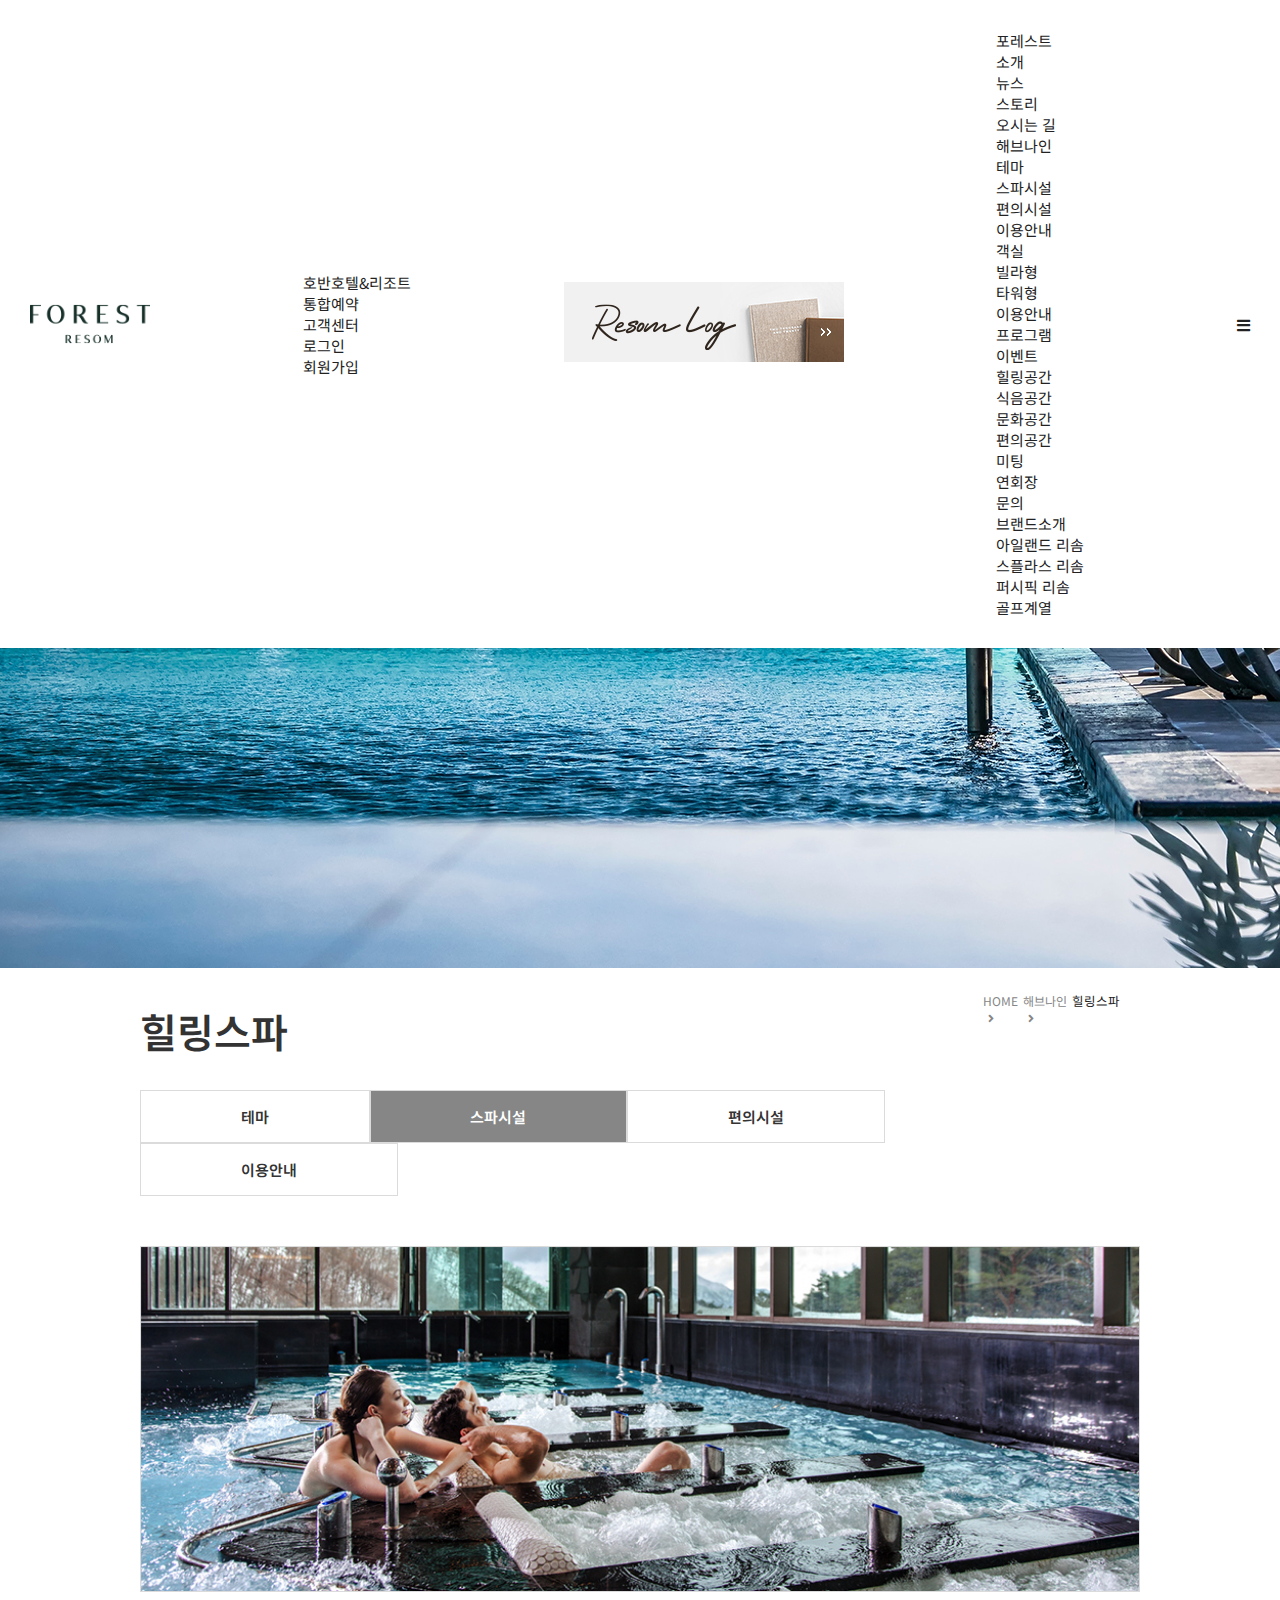
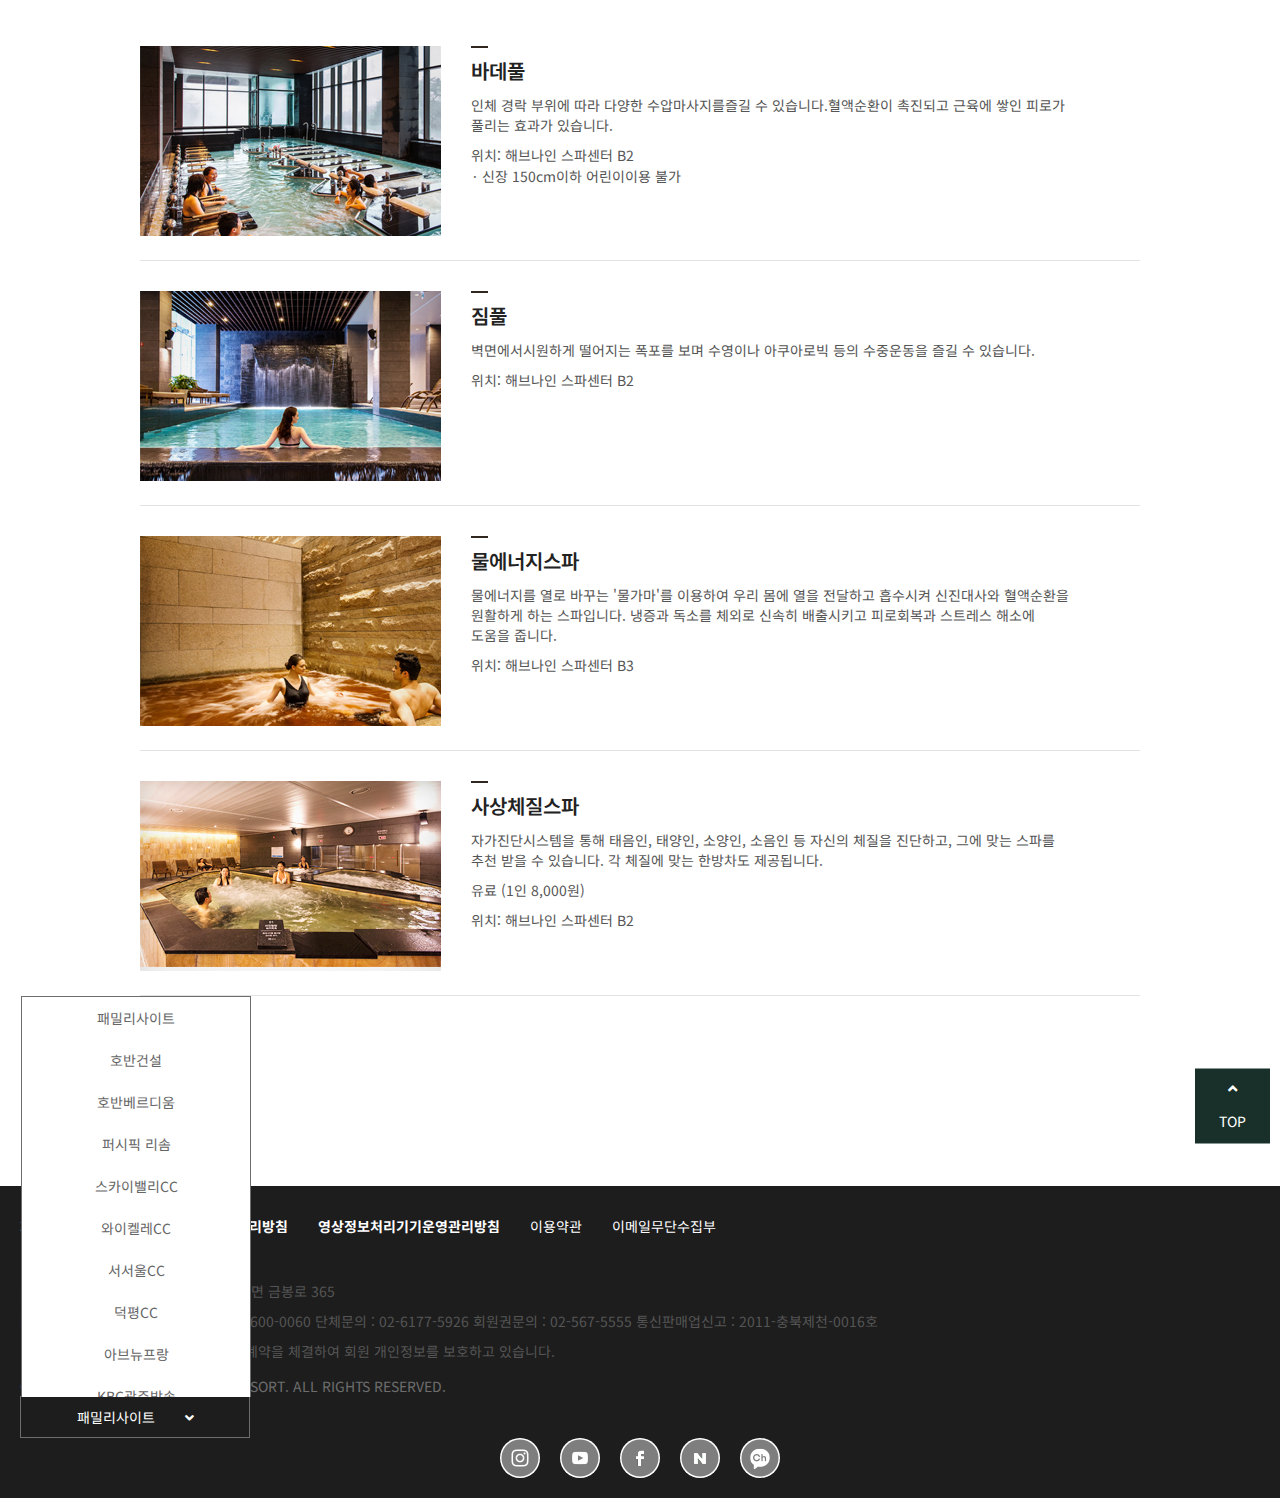
<file: sub-spa.html>
<!DOCTYPE html>
<html lang="ko">

<head>
	<meta charset="UTF-8">
	<meta name="viewport" content="width=device-width, initial-scale=1">
	<title>포레스트 리솜</title>
	<link rel="icon" href="img/icon.png">
	<link rel="stylesheet" href="css/all.min.css">
	<link rel="stylesheet" href="css/reset.css">
	<link rel="stylesheet" href="css/style.css">
	<link rel="stylesheet" href="css/sub_spa.css">
	<script src="js/jquery-3.5.1.min.js"></script>
	<script src="js/jquery-ui.min.js"></script>
	<script src="js/script.js"></script>
</head>

<body>
	<div class="wrap">
		<header id="main-header">
			<div class="header-inner">
					<h1 class="logo">
							<a href="index.html">
									<img src="img/img_logo_re_forest.png" alt="FOREST RESOM로고">
							</a>
					</h1>
					<div class="tnb">
							<ul>
								<li><a href="#">호반호텔&amp;리조트</a></li>
								<li><a href="#">통합예약</a></li>
								<li><a href="#">고객센터</a></li>
								<li><a href="#">로그인</a></li>
								<li><a href="#">회원가입</a></li>
							</ul>
					</div>
					<div class="nav_bg">
							<a href="#" class="log">
									<img src="img/img_resom_log.jpg">
							</a>
					</div>
					<nav>
							<ul class="clearfix">
									<li><a href="#">포레스트</a>
											<ul class="sub-menu">
													<li><a href="#">소개</a></li>
													<li><a href="#">뉴스</a></li>
													<li><a href="#">스토리</a></li>
													<li><a href="#">오시는 길</a></li>
											</ul>
									</li>
									<li><a href="#">해브나인</a>
											<ul class="sub-menu">
													<li><a href="sub-thema.html">테마</a></li>
													<li><a href="sub-spa.html">스파시설</a></li>
													<li><a href="sub_convenient.html">편의시설</a></li>
													<li><a href="sub_charge.html">이용안내</a></li>
											</ul>
									</li>
									<li><a href="#">객실</a>
											<ul class="sub-menu">
													<li><a href="#">빌라형</a></li>
													<li><a href="#">타워형</a></li>
													<li><a href="#">이용안내</a></li>
											</ul>
									</li>
									<li><a href="#">프로그램</a>
											<ul class="sub-menu">
													<li><a href="#">이벤트</a></li>
													<li><a href="#">힐링공간</a></li>
													<li><a href="#">식음공간</a></li>
													<li><a href="#">문화공간</a></li>
													<li><a href="#">편의공간</a></li>
											</ul>
									</li>
									<li><a href="#">미팅</a>
											<ul class="sub-menu">
													<li><a href="#">연회장</a></li>
													<li><a href="#">문의</a></li>
											</ul>
									</li>
									<li><a href="#">브랜드소개</a>
											<ul class="sub-menu">
													<li><a href="#">아일랜드 리솜</a></li>
													<li><a href="#">스플라스 리솜</a></li>
													<li><a href="#">퍼시픽 리솜</a></li>
													<li><a href="#">골프계열</a></li>
											</ul>
									</li>
							</ul>
					</nav>
					<a href="#" class="mobile-menu">
							<i class="fa fa-bars"></i>
					</a>
			</div>
	</header>
	<!--//header-->

		<section id="main-visual">
			<div class="banner"><img src="img/subpage.jpg"></div>
			<div class="inner">
				<ul class="subNav">
					<li><a href="#">HOME</a><i class="fas fa-angle-right"></i></li>
					<li><a href="#">해브나인</a><i class="fas fa-angle-right"></i></li>
					<li><a href="#"><span>힐링스파</span></a></li>
				</ul>
				<div class="mainArea">
					<div class="mainTxt">
						<h1>힐링스파</h1>
						<ul>
							<li><a href="sub-thema.html">테마</a></li>
							<li><a href="sub-spa.html">스파시설</a></li>
							<li><a href="sub_convenient.html">편의시설</a></li>
							<li><a href="sub_charge.html">이용안내</a></li>
						</ul>
					</div>
					<div class="imgArea">
						<div class="slide_img">
							<img src="img/spa01.jpg" alt="실내스파">
						</div>
					</div>
					<!--//imgArea-->

					<div class="contents">
						<div class="inner">
							<div class="contentsArea">
								<div class="img">
									<img src="img/spa02.jpg" alt="바데풀">
								</div>
								<div class="txtArea">
									<h3>바데풀</h3>
									<p>인체 경락 부위에 따라 다양한 수압마사지를즐길 수 있습니다.혈액순환이 촉진되고 근육에 쌓인 피로가 풀리는 효과가 있습니다.</p>
									<p>위치: 해브나인 스파센터 B2</p>
									<span>· 신장 150cm이하 어린이이용 불가</span>
								</div>
							</div>

							<div class="contentsArea">
								<div class="img">
									<img src="img/spa03.jpg" alt="바데풀">
								</div>
								<div class="txtArea">
									<h3>짐풀</h3>
									<p>벽면에서시원하게 떨어지는 폭포를 보며 수영이나 아쿠아로빅 등의 수중운동을 즐길 수 있습니다.</p>
									<p>위치: 해브나인 스파센터 B2</p>
								</div>
							</div>

							<div class="contentsArea">
								<div class="img">
									<img src="img/spa04.jpg" alt="바데풀">
								</div>
								<div class="txtArea">
									<h3>물에너지스파</h3>
									<p>물에너지를 열로 바꾸는 '물가마'를 이용하여 우리 몸에 열을 전달하고 흡수시켜 신진대사와 혈액순환을 원활하게 하는 스파입니다. 냉증과 독소를 체외로 신속히 배출시키고 피로회복과 스트레스 해소에 도움을 줍니다.</p>
									<p>위치: 해브나인 스파센터 B3</p>
								</div>
							</div>
							<div class="contentsArea">
								<div class="img">
									<img src="img/spa05.jpg" alt="바데풀">
								</div>
								<div class="txtArea">
									<h3>사상체질스파</h3>
									<p>자가진단시스템을 통해 태음인, 태양인, 소양인, 소음인 등 자신의 체질을 진단하고, 그에 맞는 스파를 추천 받을 수 있습니다. 각 체질에 맞는 한방차도 제공됩니다.</p>
									<p>유료 (1인 8,000원)</p>
									<p>위치: 해브나인 스파센터 B2</p>
								</div>
							</div>
						</div>
					</div>
				</div>
			</div>
		</section>
		<!--//main-visual-->


		<!--top버튼-->
		<div id="top-btn" class="topGo">
			<a href="#" class="topbutton">
				<i class="fas fa-angle-up"></i>
				<span>TOP</span>
			</a>
		</div>
		<footer>
			<div class="fnb">
				<a href="#" target="_blank">회사소개</a>
				<a href="#">오시는길</a>
				<a href="#" target="_blank"><strong>개인정보처리방침</strong></a>
				<a href="#l" target="_blank"><strong>영상정보처리기기운영관리방침</strong></a>
				<a href="#">이용약관</a>
				<a href="#">이메일무단수집부</a>
			</div>
			<address>
				<span>포레스트 리솜</span><span>충청북도 제천시 백운면 금봉로 365</span> <br>
				<span>대표번호 : 043-649-6000</span> <span>예약문의 : 1600-0060</span> <span>단체문의 : 02-6177-5926</span> <span>회원권문의 :
					02-567-5555</span> <span>통신판매업신고 : 2011-충북제천-0016호</span> <br>
				<span>KB손해보험과 개인정보 배상책임보험 계약을 체결하여 회원 개인정보를 보호하고 있습니다.</span>
			</address>

			<p class="copy">
				COPYRIGHT(C) HOBAN HOTEL &amp; RESORT. ALL RIGHTS RESERVED.
			</p>

			<div class="fnb-link">
				<a href="javascript:;">패밀리사이트</a>
				<div class="link-list">
					<a href="#">패밀리사이트</a>
					<a href="#">호반건설</a>
					<a href="#">호반베르디움</a>
					<a href="#">퍼시픽 리솜</a>
					<a href="#">스카이밸리CC</a>
					<a href="#">와이켈레CC</a>
					<a href="#">서서울CC</a>
					<a href="#">덕평CC</a>
					<a href="#">아브뉴프랑</a>
					<a href="#">KBC광주방송</a>
					<a href="#">코너스톤투자파트너스</a>
					<a href="#">호반건설 사회공헌국</a>
					<a href="#">호반건설 골프단</a>
				</div>
			</div>
			<div class="sns">
				<a href="https://www.instagram.com/resom.resort/" target="_blank"><img src="img/insta_btn_fnew.png" alt="인스타그램"></a>
				<a href="https://www.youtube.com/channel/UC7Y3L7eZ99KkJonmlEITWGw" target="_blank"><img src="img/youtube_btn_fnew.png" alt="유투브"></a>
				<a href="https://ko-kr.facebook.com/ResomResort" target="_blank"><img src="img/facebook_btn_fnew.png" alt="페이스북"></a>
				<a href="#"><img src="img/post_btn_fnew.png" alt="네이버 포스팅"></a>
				<a href="https://pf.kakao.com/_sRyvT" target="_blank"><img src="img/kakao_ch_btn_fnew.png" alt="카카오톡"></a>
			</div>
		</footer>
		<!--//footer-->
	</div>
</body>

</html>
</file>
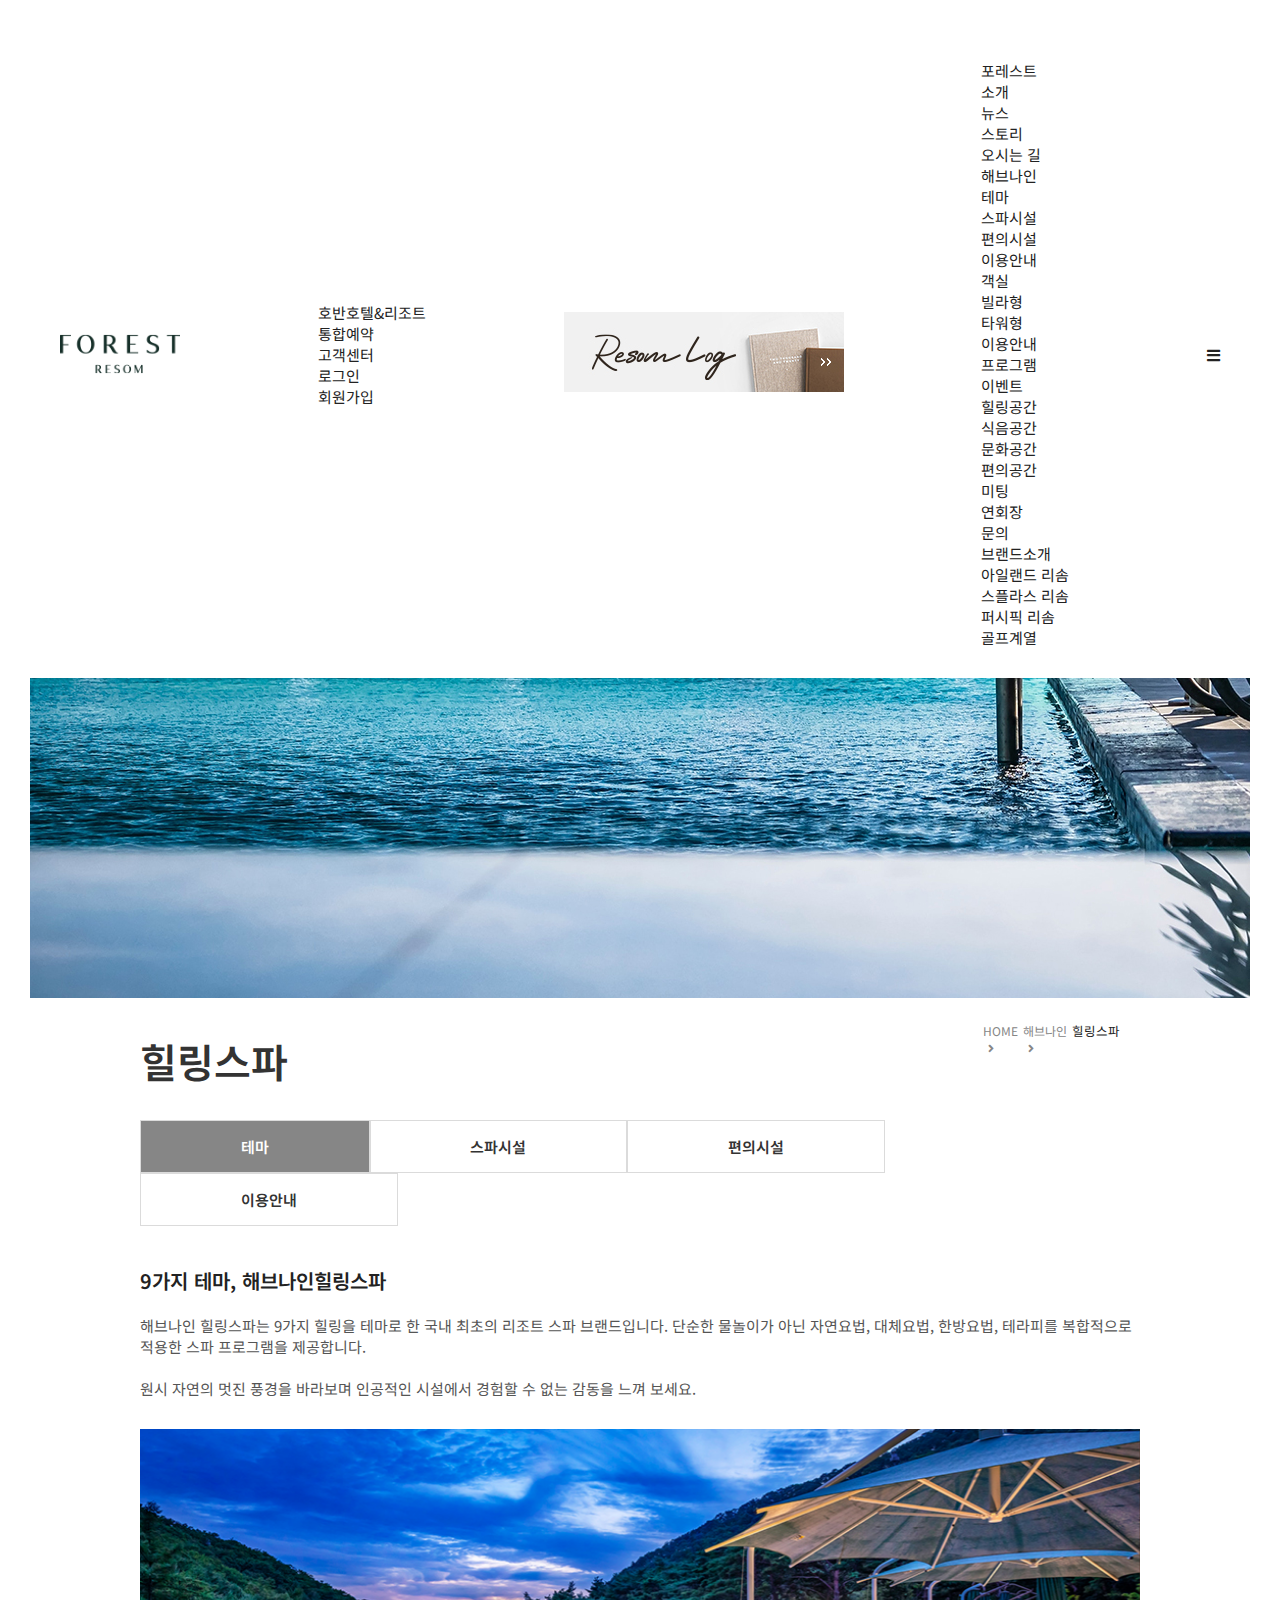
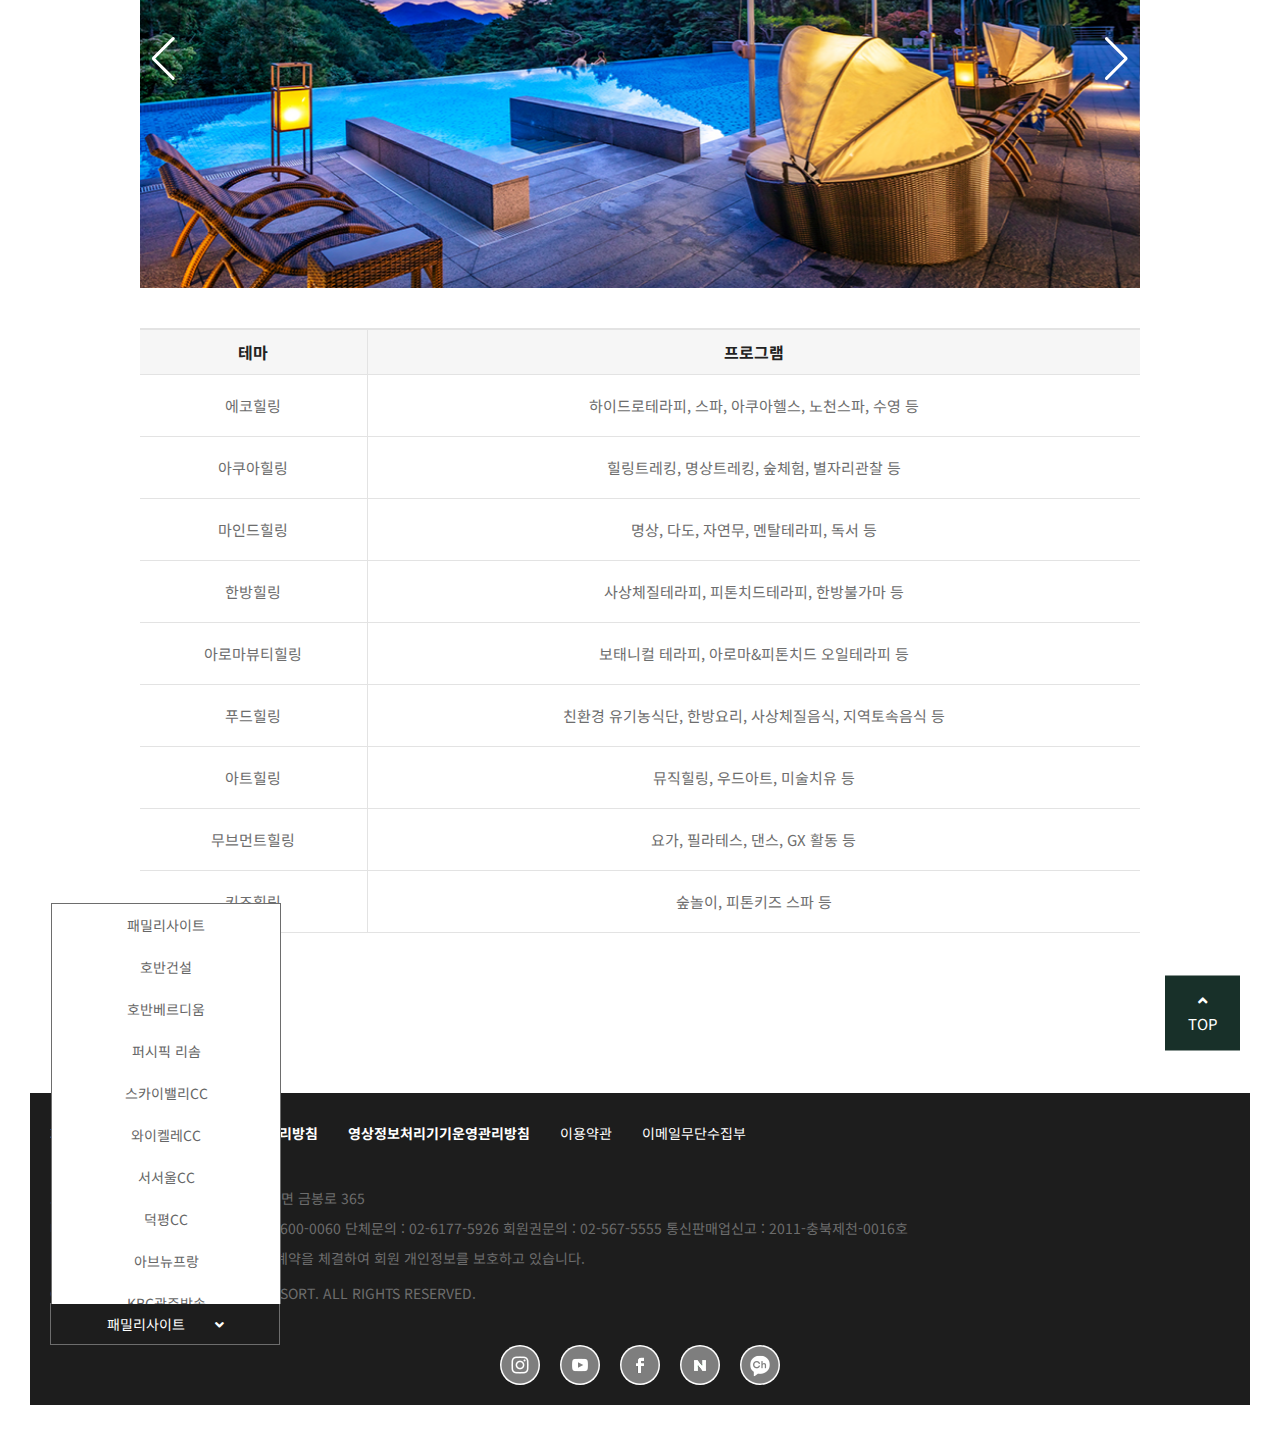
<file: sub-thema.html>
<!DOCTYPE html>
<html lang="ko">

<head>
	<meta charset="UTF-8">
	<meta name="viewport" content="width=device-width, initial-scale=1">
	<title>포레스트 리솜</title>
	<link rel="icon" href="img/icon.png">
	<link rel="stylesheet" href="css/all.min.css">
	<link rel="stylesheet" href="css/reset.css">
	<link rel="stylesheet" href="css/swiper-bundle.min.css">
	<link rel="stylesheet" href="css/style.css">
	<link rel="stylesheet" href="css/sub_thema.css">
	<script src="js/jquery-3.5.1.min.js"></script>
	<script src="js/jquery-ui.min.js"></script>
	<script src="js/swiper-bundle.min.js"></script>
	<script src="js/script.js"></script>
	<script src="js/sub-thema.js"></script>
</head>

<body>
	<header id="main-header">
		<header id="main-header">
			<div class="header-inner">
					<h1 class="logo">
							<a href="index.html">
									<img src="img/img_logo_re_forest.png" alt="FOREST RESOM로고">
							</a>
					</h1>
					<div class="tnb">
							<ul>
								<li><a href="#">호반호텔&amp;리조트</a></li>
								<li><a href="#">통합예약</a></li>
								<li><a href="#">고객센터</a></li>
								<li><a href="#">로그인</a></li>
								<li><a href="#">회원가입</a></li>
							</ul>
					</div>
					<div class="nav_bg">
							<a href="#" class="log">
									<img src="img/img_resom_log.jpg">
							</a>
					</div>
					<nav>
							<ul class="clearfix">
									<li><a href="#">포레스트</a>
											<ul class="sub-menu">
													<li><a href="#">소개</a></li>
													<li><a href="#">뉴스</a></li>
													<li><a href="#">스토리</a></li>
													<li><a href="#">오시는 길</a></li>
											</ul>
									</li>
									<li><a href="#">해브나인</a>
											<ul class="sub-menu">
													<li><a href="sub-thema.html">테마</a></li>
													<li><a href="sub-spa.html">스파시설</a></li>
													<li><a href="sub_convenient.html">편의시설</a></li>
													<li><a href="sub_charge.html">이용안내</a></li>
											</ul>
									</li>
									<li><a href="#">객실</a>
											<ul class="sub-menu">
													<li><a href="#">빌라형</a></li>
													<li><a href="#">타워형</a></li>
													<li><a href="#">이용안내</a></li>
											</ul>
									</li>
									<li><a href="#">프로그램</a>
											<ul class="sub-menu">
													<li><a href="#">이벤트</a></li>
													<li><a href="#">힐링공간</a></li>
													<li><a href="#">식음공간</a></li>
													<li><a href="#">문화공간</a></li>
													<li><a href="#">편의공간</a></li>
											</ul>
									</li>
									<li><a href="#">미팅</a>
											<ul class="sub-menu">
													<li><a href="#">연회장</a></li>
													<li><a href="#">문의</a></li>
											</ul>
									</li>
									<li><a href="#">브랜드소개</a>
											<ul class="sub-menu">
													<li><a href="#">아일랜드 리솜</a></li>
													<li><a href="#">스플라스 리솜</a></li>
													<li><a href="#">퍼시픽 리솜</a></li>
													<li><a href="#">골프계열</a></li>
											</ul>
									</li>
							</ul>
					</nav>
					<a href="#" class="mobile-menu">
							<i class="fa fa-bars"></i>
					</a>
			</div>
	</header>
	<!--//header-->

	<section id="main-visual">
		<div class="banner"><img src="img/subpage.jpg"></div>
		<div class="inner">
			<ul class="subNav">
				<li><a href="#">HOME</a><i class="fas fa-angle-right"></i></li>
				<li><a href="#">해브나인</a><i class="fas fa-angle-right"></i></li>
				<li><a href="#"><span>힐링스파</span></a></li>
			</ul>
			<div class="mainArea">
				<div class="mainTxt">
					<h1>힐링스파</h1>
					<div class="tabMenu">
						<ul>
							<li><a href="sub-thema.html">테마</a></li>
							<li><a href="sub-spa.html">스파시설</a></li>
							<li><a href="sub_convenient.html">편의시설</a></li>
							<li><a href="sub_charge.html">이용안내</a></li>
						</ul>
						<div class="contents">
							<article class="sub01">
								<h3>9가지 테마, 해브나인힐링스파</h3>
								<p>해브나인 힐링스파는 9가지 힐링을 테마로 한 국내 최초의 리조트 스파 브랜드입니다. 단순한 물놀이가 아닌 자연요법, 대체요법, 한방요법, 테라피를 복합적으로 적용한 스파 프로그램을 제공합니다.
									<br>
									<br>
									원시 자연의 멋진 풍경을 바라보며 인공적인 시설에서 경험할 수 없는 감동을 느껴 보세요.
								</p>


								<!-- Swiper -->
								<div class="swiper-container">
									<div class="swiper-wrapper">
										<div class="swiper-slide">
										<figure>
											<img src="img/thema03.jpg">
										</figure>
										</div>
										<div class="swiper-slide">
										<figure>
											<img src="img/thema02.jpg">
										</figure>
										</div>
										<div class="swiper-slide">
										<figure>
											<img src="img/thema01.jpg">
										</figure>
										</div>
									</div>
									<!-- Add Arrows -->
									<div class="swiper-button-next"></div>
									<div class="swiper-button-prev"></div>
								</div>
								<!--//swiper-->
								
								<table>
									<th>테마</th>
									<th>프로그램</th>
									<tr>
										<td>에코힐링</td>
										<td>하이드로테라피, 스파, 아쿠아헬스, 노천스파, 수영 등</td>
									</tr>
									<tr>
										<td>아쿠아힐링</td>
										<td>힐링트레킹, 명상트레킹, 숲체험, 별자리관찰 등</td>
									</tr>
									<tr>
										<td>마인드힐링</td>
										<td>명상, 다도, 자연무, 멘탈테라피, 독서 등</td>
									</tr>
									<tr>
										<td>한방힐링</td>
										<td>사상체질테라피, 피톤치드테라피, 한방불가마 등</td>
									</tr>
									<tr>
										<td>아로마뷰티힐링</td>
										<td>보태니컬 테라피, 아로마&amp;피톤치드 오일테라피 등</td>
									</tr>
									<tr>
										<td>푸드힐링</td>
										<td>친환경 유기농식단, 한방요리, 사상체질음식, 지역토속음식 등</td>
									</tr>
									<tr>
										<td>아트힐링</td>
										<td>뮤직힐링, 우드아트, 미술치유 등</td>
									</tr>
									<tr>
										<td>무브먼트힐링</td>
										<td>요가, 필라테스, 댄스, GX 활동 등</td>
									</tr>
									<tr>
										<td>키즈힐링</td>
										<td>숲놀이, 피톤키즈 스파 등</td>
									</tr>
								</table>
							</article>
						</div>
					</div>
				</div>
	</section>
	</div>
	<!--//main-visual-->

	<!--top버튼-->
	<div id="top-btn" class="topGo">
		<a href="#" class="topbutton">
			<i class="fas fa-angle-up"></i>
			<span>TOP</span>
		</a>
	</div>
	<footer>
		<div class="fnb">
			<a href="#" target="_blank">회사소개</a>
			<a href="#">오시는길</a>
			<a href="#" target="_blank"><strong>개인정보처리방침</strong></a>
			<a href="#l" target="_blank"><strong>영상정보처리기기운영관리방침</strong></a>
			<a href="#">이용약관</a>
			<a href="#">이메일무단수집부</a>
		</div>
		<address>
			<span>포레스트 리솜</span><span>충청북도 제천시 백운면 금봉로 365</span> <br>
			<span>대표번호 : 043-649-6000</span> <span>예약문의 : 1600-0060</span> <span>단체문의 : 02-6177-5926</span> <span>회원권문의 :
				02-567-5555</span> <span>통신판매업신고 : 2011-충북제천-0016호</span> <br>
			<span>KB손해보험과 개인정보 배상책임보험 계약을 체결하여 회원 개인정보를 보호하고 있습니다.</span>
		</address>

		<p class="copy">
			COPYRIGHT(C) HOBAN HOTEL &amp; RESORT. ALL RIGHTS RESERVED.
		</p>

		<div class="fnb-link">
			<a href="javascript:;">패밀리사이트</a>
			<div class="link-list">
				<a href="#">패밀리사이트</a>
				<a href="#">호반건설</a>
				<a href="#">호반베르디움</a>
				<a href="#">퍼시픽 리솜</a>
				<a href="#">스카이밸리CC</a>
				<a href="#">와이켈레CC</a>
				<a href="#">서서울CC</a>
				<a href="#">덕평CC</a>
				<a href="#">아브뉴프랑</a>
				<a href="#">KBC광주방송</a>
				<a href="#">코너스톤투자파트너스</a>
				<a href="#">호반건설 사회공헌국</a>
				<a href="#">호반건설 골프단</a>
			</div>
		</div>

		<div class="sns">
			<a href="https://www.instagram.com/resom.resort/" target="_blank"><img src="img/insta_btn_fnew.png" alt="인스타그램"></a>
			<a href="https://www.youtube.com/channel/UC7Y3L7eZ99KkJonmlEITWGw" target="_blank"><img src="img/youtube_btn_fnew.png" alt="유투브"></a>
			<a href="https://ko-kr.facebook.com/ResomResort" target="_blank"><img src="img/facebook_btn_fnew.png" alt="페이스북"></a>
			<a href="#"><img src="img/post_btn_fnew.png" alt="네이버 포스팅"></a>
			<a href="https://pf.kakao.com/_sRyvT" target="_blank"><img src="img/kakao_ch_btn_fnew.png" alt="카카오톡"></a>
		</div>
	</footer>
	<!--//footer-->
	</div>
</body>

</html>
</file>
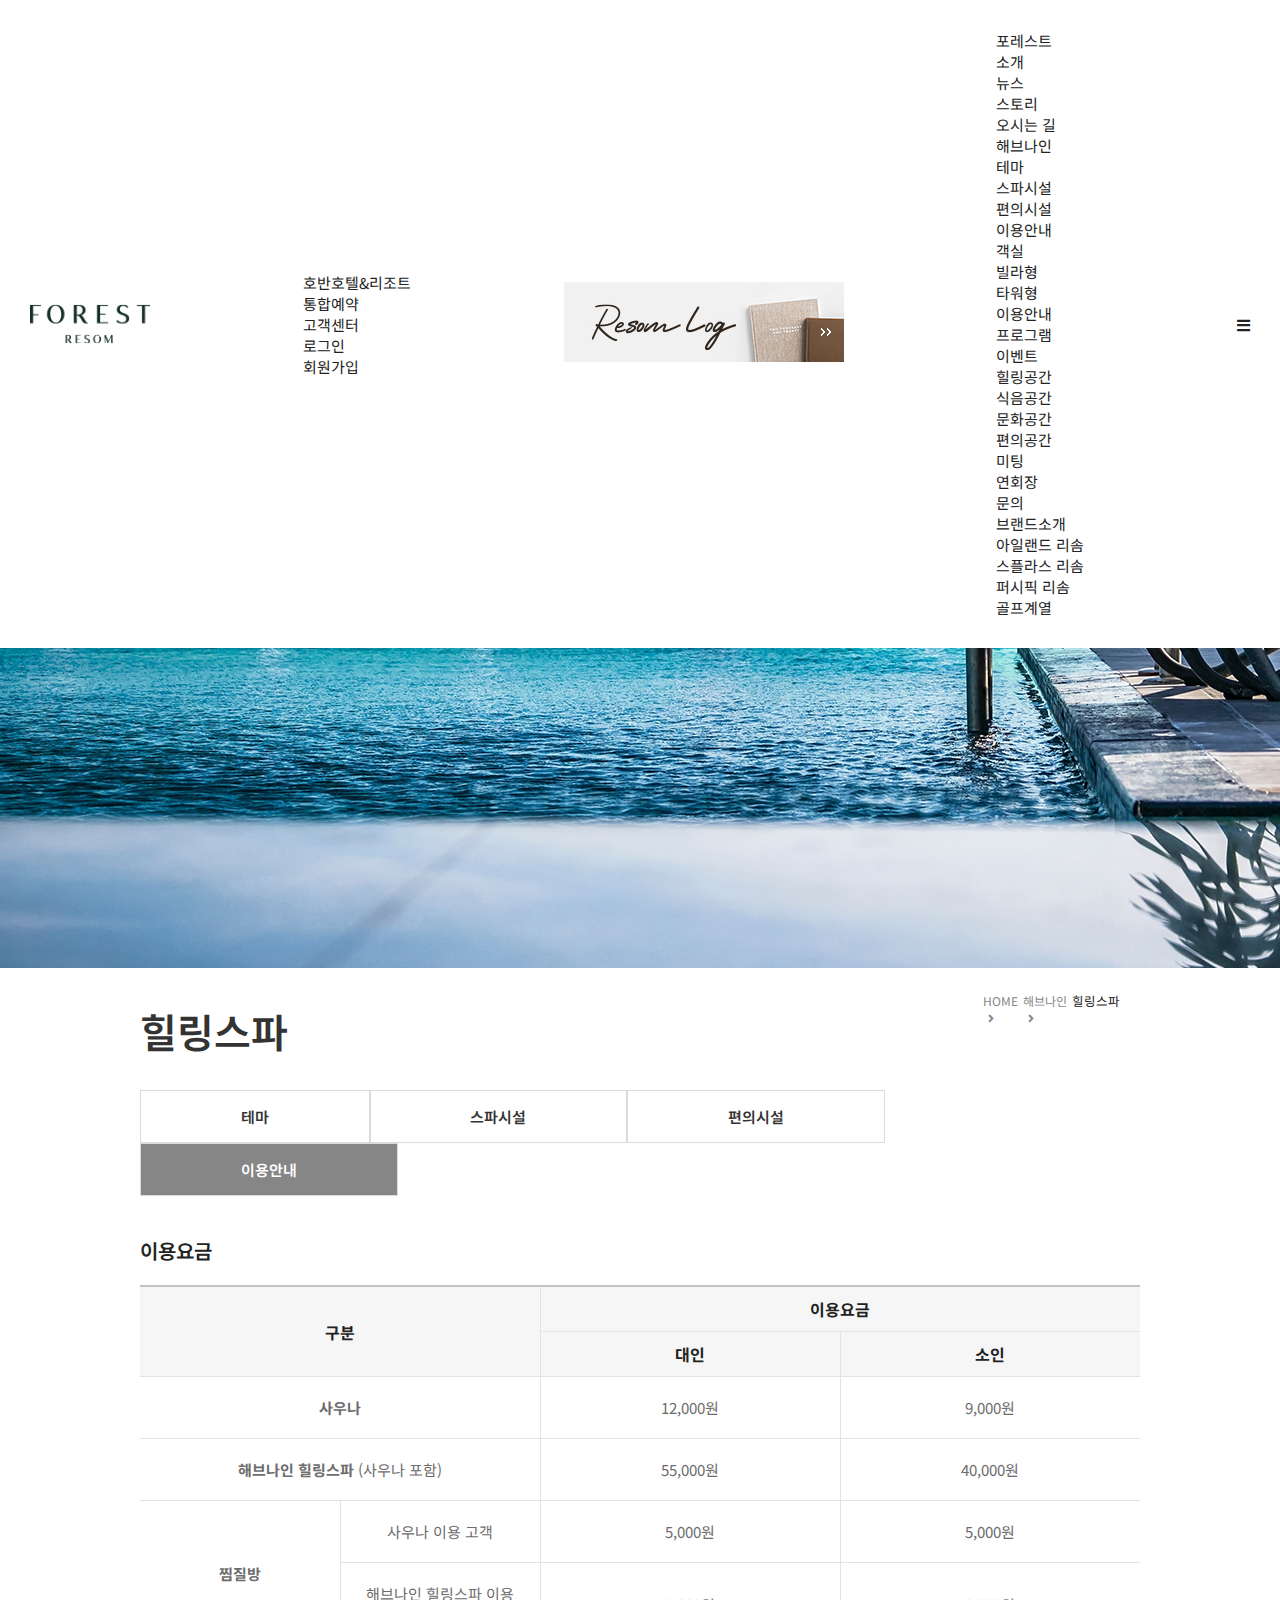
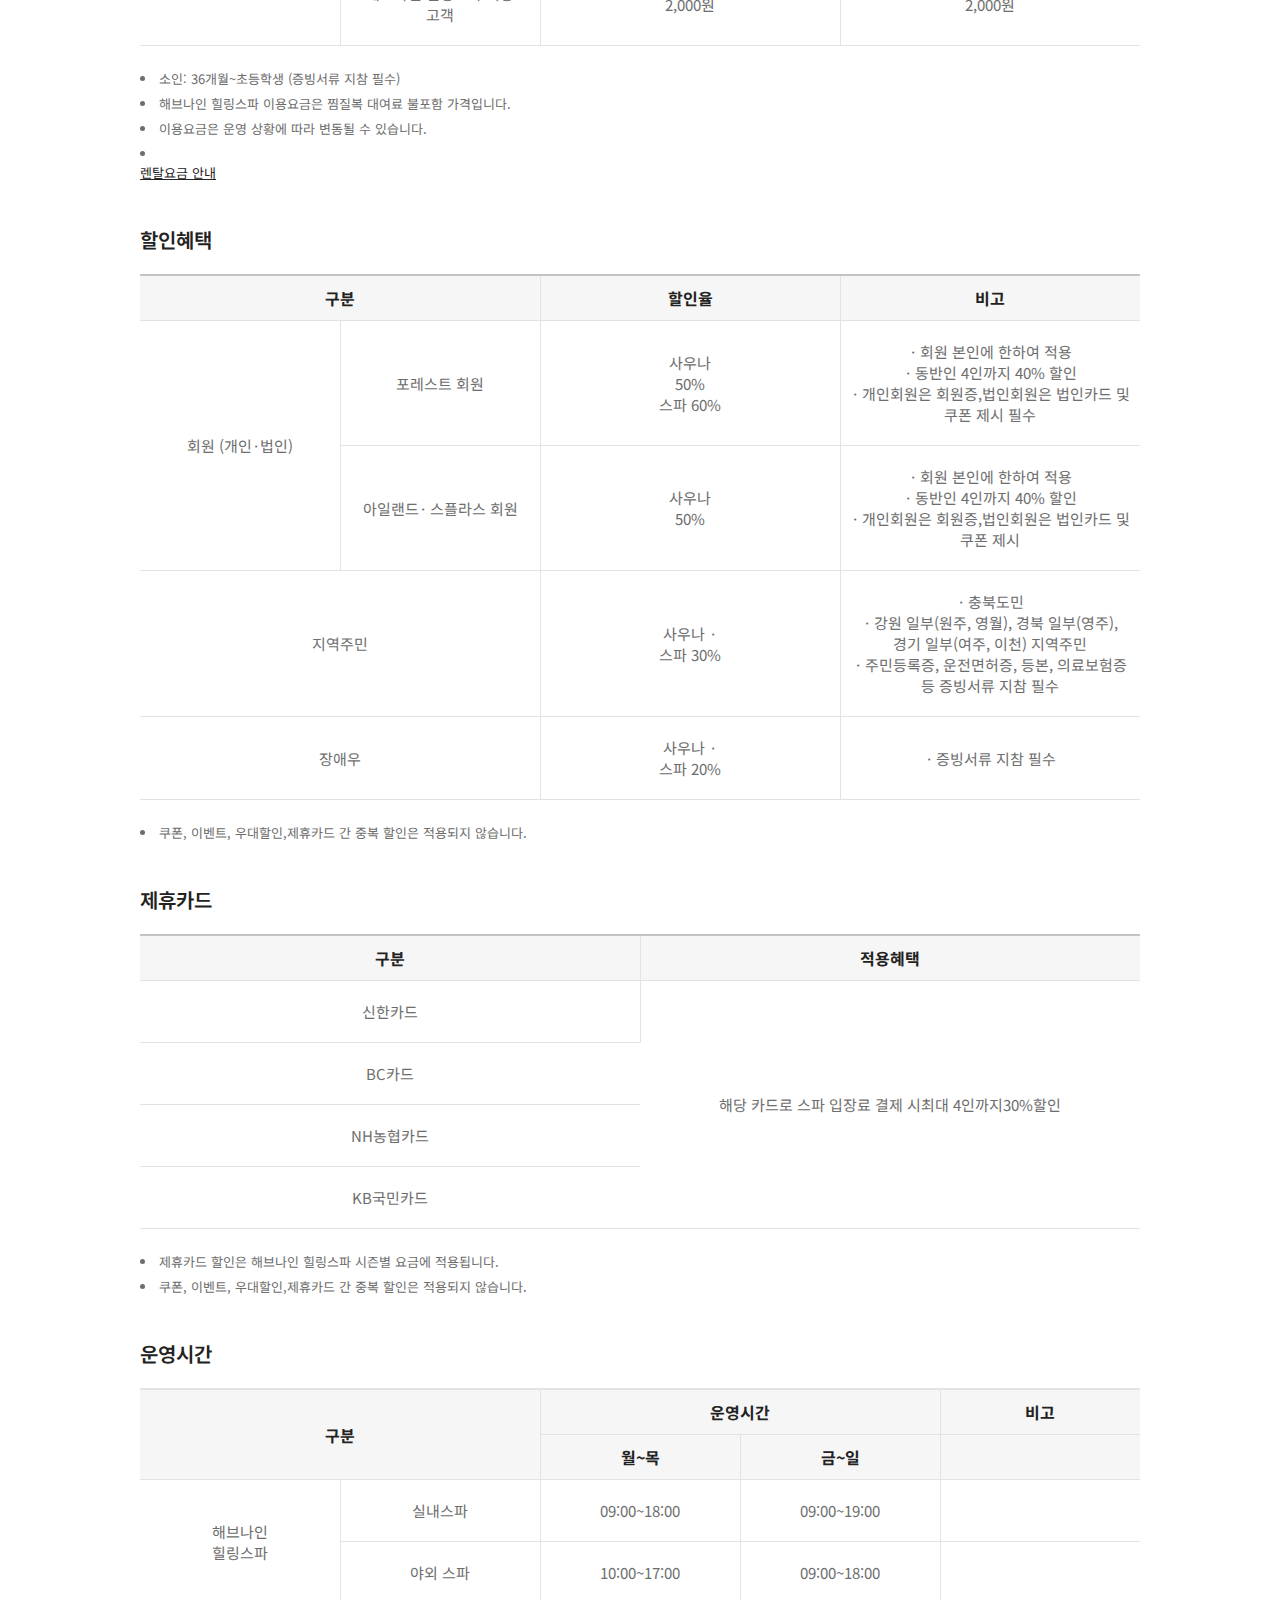
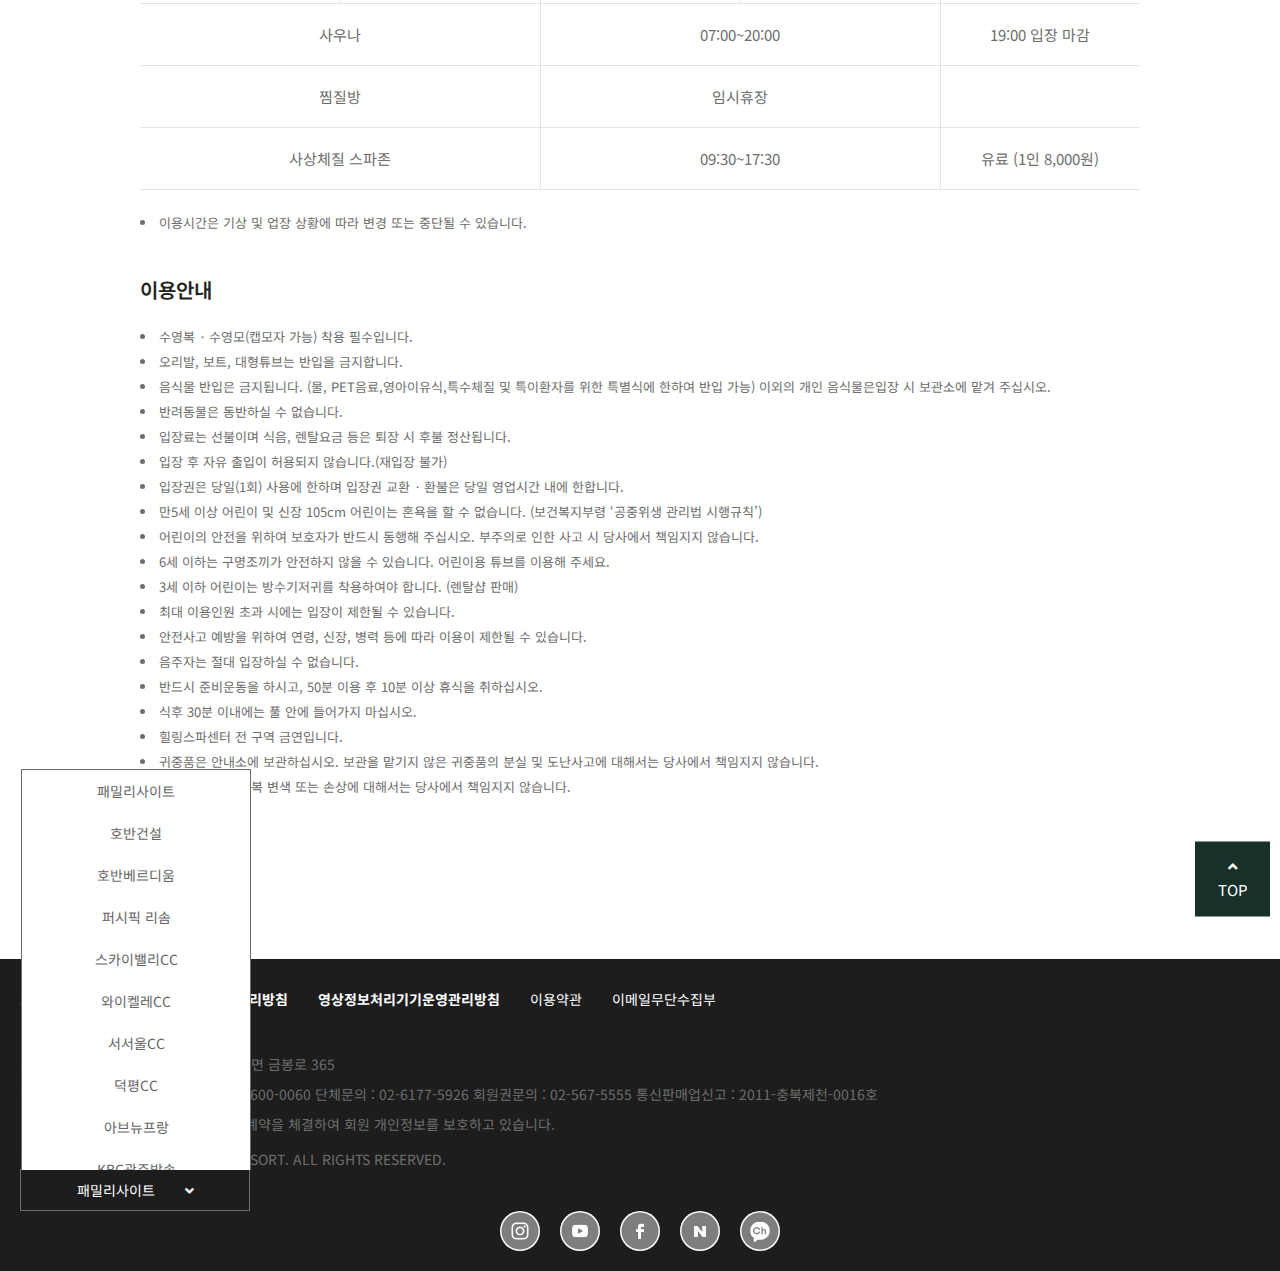
<file: sub_charge.html>
<!DOCTYPE html>
<html lang="ko">

<head>
	<meta charset="UTF-8">
	<meta name="viewport" content="width=device-width, initial-scale=1">
	<title>포레스트 리솜</title>
	<link rel="icon" href="img/icon.png">
	<link rel="stylesheet" href="css/all.min.css">
	<link rel="stylesheet" href="css/reset.css">
	<link rel="stylesheet" href="css/style.css">
	<link rel="stylesheet" href="css/sub_charge.css">
	<script src="js/jquery-3.5.1.min.js"></script>
	<script src="js/jquery-ui.min.js"></script>
	<script src="js/script.js"></script>
</head>

<body>
	<div class="wrap">
		<header id="main-header">
			<div class="header-inner">
					<h1 class="logo">
							<a href="index.html">
									<img src="img/img_logo_re_forest.png" alt="FOREST RESOM로고">
							</a>
					</h1>
					<div class="tnb">
							<ul>
								<li><a href="#">호반호텔&amp;리조트</a></li>
								<li><a href="#">통합예약</a></li>
								<li><a href="#">고객센터</a></li>
								<li><a href="#">로그인</a></li>
								<li><a href="#">회원가입</a></li>
							</ul>
					</div>
					<div class="nav_bg">
							<a href="#" class="log">
									<img src="img/img_resom_log.jpg">
							</a>
					</div>
					<nav>
							<ul class="clearfix">
									<li><a href="#">포레스트</a>
											<ul class="sub-menu">
													<li><a href="#">소개</a></li>
													<li><a href="#">뉴스</a></li>
													<li><a href="#">스토리</a></li>
													<li><a href="#">오시는 길</a></li>
											</ul>
									</li>
									<li><a href="#">해브나인</a>
											<ul class="sub-menu">
													<li><a href="sub-thema.html">테마</a></li>
													<li><a href="sub-spa.html">스파시설</a></li>
													<li><a href="sub_convenient.html">편의시설</a></li>
													<li><a href="sub_charge.html">이용안내</a></li>
											</ul>
									</li>
									<li><a href="#">객실</a>
											<ul class="sub-menu">
													<li><a href="#">빌라형</a></li>
													<li><a href="#">타워형</a></li>
													<li><a href="#">이용안내</a></li>
											</ul>
									</li>
									<li><a href="#">프로그램</a>
											<ul class="sub-menu">
													<li><a href="#">이벤트</a></li>
													<li><a href="#">힐링공간</a></li>
													<li><a href="#">식음공간</a></li>
													<li><a href="#">문화공간</a></li>
													<li><a href="#">편의공간</a></li>
											</ul>
									</li>
									<li><a href="#">미팅</a>
											<ul class="sub-menu">
													<li><a href="#">연회장</a></li>
													<li><a href="#">문의</a></li>
											</ul>
									</li>
									<li><a href="#">브랜드소개</a>
											<ul class="sub-menu">
													<li><a href="#">아일랜드 리솜</a></li>
													<li><a href="#">스플라스 리솜</a></li>
													<li><a href="#">퍼시픽 리솜</a></li>
													<li><a href="#">골프계열</a></li>
											</ul>
									</li>
							</ul>
					</nav>
					<a href="#" class="mobile-menu">
							<i class="fa fa-bars"></i>
					</a>
			</div>
	</header>
	<!--//header-->

		<section id="main-visual">
			<div class="banner">
				<img src="img/subpage.jpg">
			</div>
			<div class="inner">
				<ul class="subNav">
					<li><a href="#">HOME</a><i class="fas fa-angle-right"></i></li>
					<li><a href="#">해브나인</a><i class="fas fa-angle-right"></i></li>
					<li><a href="#"><span>힐링스파</span></a></li>
				</ul>
				<div class="mainArea">
					<div class="mainTxt">
						<h1>힐링스파</h1>
						<ul>
							<li><a href="sub-thema.html">테마</a></li>
							<li><a href="sub-spa.html">스파시설</a></li>
							<li><a href="sub_convenient.html">편의시설</a></li>
							<li><a href="sub_charge.html">이용안내</a></li>
						</ul>
					</div>

					<div class="title">
						<h3>이용요금</h3>
					</div>
					<table>
						<th colspan="2" rowspan="2" style="border-right: 1px solid #e3e3e3">구분</th>
						<th colspan="2">이용요금</th>
						<tr>
							<th>대인</th>
							<th>소인</th>
						</tr>
						<tr>
							<td colspan="2"><strong>사우나</strong></td>
							<td>12,000원</td>
							<td>9,000원</td>
						</tr>
						<tr>
							<td colspan="2"><strong>해브나인 힐링스파</strong> (사우나 포함)</td>
							<td>55,000원</td>
							<td>40,000원</td>
						</tr>
						<tr>
							<td rowspan="2"><strong>찜질방</strong></td>
							<td>사우나 이용 고객</td>
							<td>5,000원</td>
							<td>5,000원</td>
						</tr>
						<tr>
							<td>해브나인 힐링스파 이용 고객</td>
							<td>2,000원</td>
							<td>2,000원</td>
						</tr>
					</table>
					<ul class="textArea">
						<li>소인: 36개월~초등학생 (증빙서류 지참 필수)</li>
						<li>해브나인 힐링스파 이용요금은 찜질복 대여료 불포함 가격입니다.</li>
						<li>이용요금은 운영 상황에 따라 변동될 수 있습니다.</li>
						<li><a href="#">렌탈요금 안내</a></li>
					</ul>

					<div class="title">
						<h3>할인혜택</h3>
					</div>
					<table>
						<th colspan="2">구분</th>
						<th>할인율</th>
						<th>비고</th>
						<tr>
							<td rowspan="2">회원 (개인·법인)</td>
							<td>포레스트 회원</td>
							<td>사우나 <br>50% <br>스파 60%</td>
							<td>· 회원 본인에 한하여 적용 <br>
								· 동반인 4인까지 40% 할인 <br>
								· 개인회원은 회원증,법인회원은 법인카드 및 쿠폰 제시 필수</td>
						</tr>
						<tr>
							<td>아일랜드· 스플라스 회원</td>
							<td>사우나 <br>50%</td>
							<td>· 회원 본인에 한하여 적용 <br>
								· 동반인 4인까지 40% 할인 <br>
								· 개인회원은 회원증,법인회원은 법인카드 및 쿠폰 제시</td>
						</tr>
						<tr>
							<td colspan="2">지역주민</td>
							<td>사우나 · <br>스파 30%</td>
							<td>· 충북도민 <br>
								· 강원 일부(원주, 영월), 경북 일부(영주), 경기 일부(여주, 이천) 지역주민 <br>
								· 주민등록증, 운전면허증, 등본, 의료보험증 등 증빙서류 지참 필수</td>
						</tr>
						<tr>
							<td colspan="2">장애우</td>
							<td>사우나 · <br>스파 20%</td>
							<td>· 증빙서류 지참 필수</td>
						</tr>
					</table>
					<ul class="textArea">
						<li>쿠폰, 이벤트, 우대할인,제휴카드 간 중복 할인은 적용되지 않습니다.</li>
					</ul>

					<div class="title">
						<h3>제휴카드</h3>
					</div>
					<table>
						<th>구분</th>
						<th>적용혜택</th>
						<tr>
							<td>신한카드</td>
							<td rowspan="4">해당 카드로 스파 입장료 결제 시최대 4인까지30%할인</td>
						</tr>
						<tr>
							<td>BC카드</td>
						</tr>
						<tr>
							<td>NH농협카드</td>
						</tr>
						<tr>
							<td>KB국민카드</td>
						</tr>
					</table>
					<ul class="textArea">
						<li>제휴카드 할인은 해브나인 힐링스파 시즌별 요금에 적용됩니다.</li>
						<li>쿠폰, 이벤트, 우대할인,제휴카드 간 중복 할인은 적용되지 않습니다.</li>
					</ul>


					<div class="title">
						<h3>운영시간</h3>
					</div>
					<table class="time">
						<th colspan="2" rowspan="2" style="border-right: 1px solid #e3e3e3">구분</th>
						<th colspan="2">운영시간</th>
						<th colspan="2">비고</th>
						<tr>
							<th>월~목</th>
							<th>금~일</th>
							<th></th>
						</tr>
						<tr>
							<td rowspan="2">해브나인 <br>힐링스파</td>
							<td>실내스파</td>
							<td>09:00~18:00</td>
							<td>09:00~19:00</td>
							<td></td>
						</tr>
						<tr>
							<td>야외 스파</td>
							<td>10:00~17:00</td>
							<td>09:00~18:00</td>
							<td></td>
						</tr>
						<tr>
							<td colspan="2">사우나</td>
							<td colspan="2">07:00~20:00</td>
							<td>19:00 입장 마감</td>
						</tr>
						<tr>
							<td colspan="2">찜질방</td>
							<td colspan="2">임시휴장</td>
							<td></td>
						</tr>
						<tr>
							<td colspan="2">사상체질 스파존</td>
							<td colspan="2">09:30~17:30</td>
							<td>유료 (1인 8,000원)</td>
						</tr>
					</table>
					<ul class="textArea">
						<li>이용시간은 기상 및 업장 상황에 따라 변경 또는 중단될 수 있습니다.</li>
					</ul>

					<ul class="notice">
						<div class="title">
							<h3>이용안내</h3>
						</div>
						<li>수영복 · 수영모(캡모자 가능) 착용 필수입니다.</li>
						<li>오리발, 보트, 대형튜브는 반입을 금지합니다.</li>
						<li>음식물 반입은 금지됩니다. (물, PET음료,영아이유식,특수체질 및 특이환자를 위한 특별식에 한하여 반입 가능) 이외의 개인 음식물은입장 시 보관소에 맡겨 주십시오.</li>
						<li>반려동물은 동반하실 수 없습니다.</li>
						<li>입장료는 선불이며 식음, 렌탈요금 등은 퇴장 시 후불 정산됩니다.</li>
						<li>입장 후 자유 출입이 허용되지 않습니다.(재입장 불가)</li>
						<li>입장권은 당일(1회) 사용에 한하며 입장권 교환 · 환불은 당일 영업시간 내에 한합니다.</li>
						<li>만5세 이상 어린이 및 신장 105cm 어린이는 혼욕을 할 수 없습니다. (보건복지부령 ‘공중위생 관리법 시행규칙’)</li>
						<li>어린이의 안전을 위하여 보호자가 반드시 동행해 주십시오. 부주의로 인한 사고 시 당사에서 책임지지 않습니다.</li>
						<li>6세 이하는 구명조끼가 안전하지 않을 수 있습니다. 어린이용 튜브를 이용해 주세요.</li>
						<li>3세 이하 어린이는 방수기저귀를 착용하여야 합니다. (렌탈샵 판매)</li>
						<li>최대 이용인원 초과 시에는 입장이 제한될 수 있습니다.</li>
						<li>안전사고 예방을 위하여 연령, 신장, 병력 등에 따라 이용이 제한될 수 있습니다.</li>
						<li>음주자는 절대 입장하실 수 없습니다.</li>
						<li>반드시 준비운동을 하시고, 50분 이용 후 10분 이상 휴식을 취하십시오.</li>
						<li>식후 30분 이내에는 풀 안에 들어가지 마십시오.</li>
						<li>힐링스파센터 전 구역 금연입니다.</li>
						<li>귀중품은 안내소에 보관하십시오. 보관을 맡기지 않은 귀중품의 분실 및 도난사고에 대해서는 당사에서 책임지지 않습니다.</li>
						<li>시설이용 중 수영복 변색 또는 손상에 대해서는 당사에서 책임지지 않습니다.</li>
					</ul>
				</div>
			</div>
		</section>
		<!--//main-visual-->

		<!--top버튼-->
		<div id="top-btn" class="topGo">
			<a href="#" class="topbutton">
				<i class="fas fa-angle-up"></i>
				<span>TOP</span>
			</a>
		</div>
		<footer>
			<div class="fnb">
				<a href="http://resom.co.kr/resom/company/overview.html" target="_blank">회사소개</a>
				<a href="http://resom.co.kr/forest/resort/resort_map.asp">오시는길</a>
				<a href="http://resom.co.kr/resom/company/privacy.html" target="_blank"><strong>개인정보처리방침</strong></a>
				<a href="http://resom.co.kr/resom/company/picture_policy.html" target="_blank"><strong>영상정보처리기기운영관리방침</strong></a>
				<a href="#">이용약관</a>
				<a href="#">이메일무단수집부</a>
			</div>
			<address>
				<span>포레스트 리솜</span><span>충청북도 제천시 백운면 금봉로 365</span> <br>
				<span>대표번호 : 043-649-6000</span> <span>예약문의 : 1600-0060</span> <span>단체문의 : 02-6177-5926</span> <span>회원권문의 :
					02-567-5555</span> <span>통신판매업신고 : 2011-충북제천-0016호</span> <br>
				<span>KB손해보험과 개인정보 배상책임보험 계약을 체결하여 회원 개인정보를 보호하고 있습니다.</span>
			</address>

			<p class="copy">
				COPYRIGHT(C) HOBAN HOTEL &amp; RESORT. ALL RIGHTS RESERVED.
			</p>

			<div class="fnb-link">
				<a href="javascript:;">패밀리사이트</a>
				<div class="link-list">
					<a href="#">패밀리사이트</a>
					<a href="#">호반건설</a>
					<a href="#">호반베르디움</a>
					<a href="#">퍼시픽 리솜</a>
					<a href="#">스카이밸리CC</a>
					<a href="#">와이켈레CC</a>
					<a href="#">서서울CC</a>
					<a href="#">덕평CC</a>
					<a href="#">아브뉴프랑</a>
					<a href="#">KBC광주방송</a>
					<a href="#">코너스톤투자파트너스</a>
					<a href="#">호반건설 사회공헌국</a>
					<a href="#">호반건설 골프단</a>
				</div>
			</div>
			<div class="sns">
				<a href="https://www.instagram.com/resom.resort/" target="_blank"><img src="img/insta_btn_fnew.png" alt="인스타그램"></a>
				<a href="https://www.youtube.com/channel/UC7Y3L7eZ99KkJonmlEITWGw" target="_blank"><img src="img/youtube_btn_fnew.png" alt="유투브"></a>
				<a href="https://ko-kr.facebook.com/ResomResort" target="_blank"><img src="img/facebook_btn_fnew.png" alt="페이스북"></a>
				<a href="#"><img src="img/post_btn_fnew.png" alt="네이버 포스팅"></a>
				<a href="https://pf.kakao.com/_sRyvT" target="_blank"><img src="img/kakao_ch_btn_fnew.png" alt="카카오톡"></a>
			</div>
		</footer>
		<!--//footer-->
	</div>
</body>

</html>
</file>
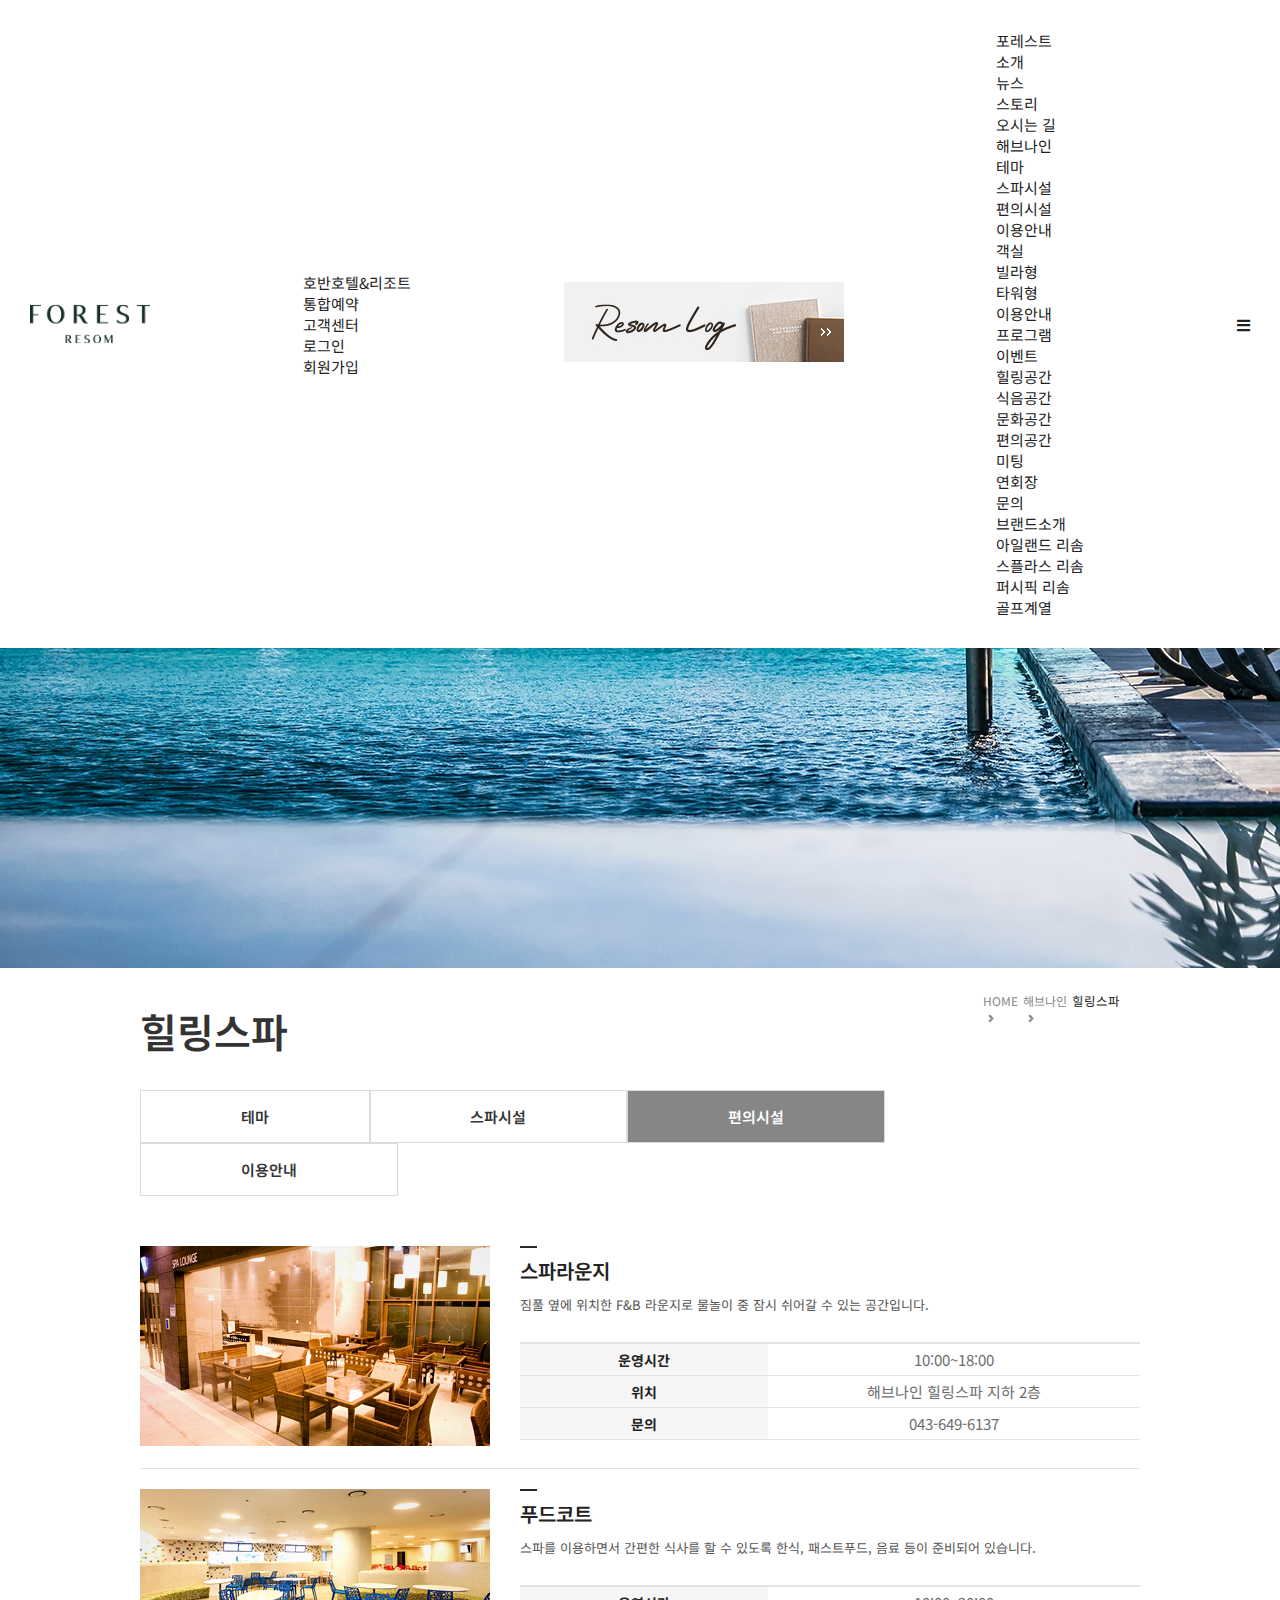
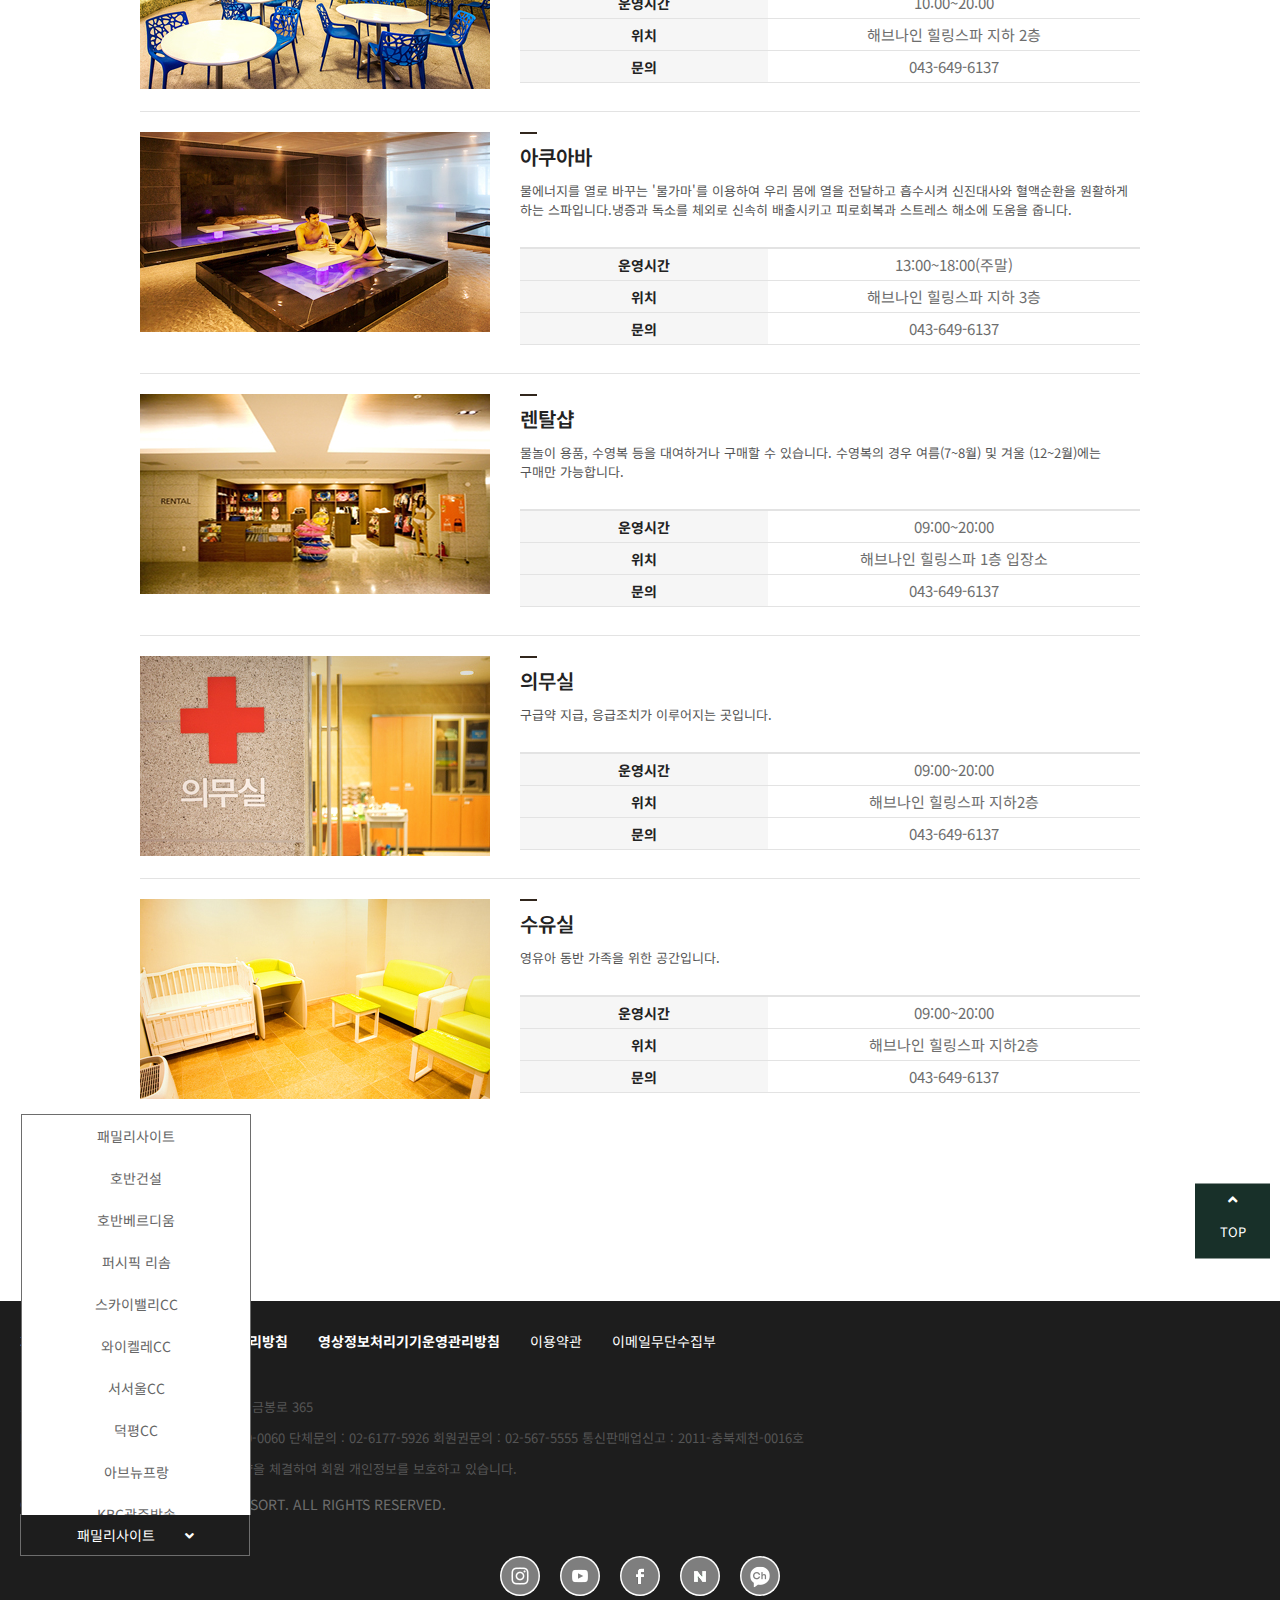
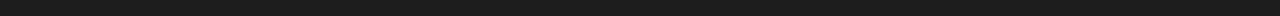
<file: sub_convenient.html>
<!DOCTYPE html>
<html lang="ko">

<head>
	<meta charset="UTF-8">
	<meta name="viewport" content="width=device-width, initial-scale=1">
	<title>포레스트 리솜</title>
	<link rel="icon" href="img/icon.png">
	<link rel="stylesheet" href="css/all.min.css">
	<link rel="stylesheet" href="css/reset.css">
	<link rel="stylesheet" href="css/style.css">
	<link rel="stylesheet" href="css/sub_convenient.css">
	<script src="js/jquery-3.5.1.min.js"></script>
	<script src="js/jquery-ui.min.js"></script>
	<script src="js/script.js"></script>
</head>

<body>
	<div class="wrap">
		<header id="main-header">
			<div class="header-inner">
					<h1 class="logo">
							<a href="index.html">
									<img src="img/img_logo_re_forest.png" alt="FOREST RESOM로고">
							</a>
					</h1>
					<div class="tnb">
							<ul>
								<li><a href="#">호반호텔&amp;리조트</a></li>
								<li><a href="#">통합예약</a></li>
								<li><a href="#">고객센터</a></li>
								<li><a href="#">로그인</a></li>
								<li><a href="#">회원가입</a></li>
							</ul>
					</div>
					<div class="nav_bg">
							<a href="#" class="log">
									<img src="img/img_resom_log.jpg">
							</a>
					</div>
					<nav>
							<ul class="clearfix">
									<li><a href="#">포레스트</a>
											<ul class="sub-menu">
													<li><a href="#">소개</a></li>
													<li><a href="#">뉴스</a></li>
													<li><a href="#">스토리</a></li>
													<li><a href="#">오시는 길</a></li>
											</ul>
									</li>
									<li><a href="#">해브나인</a>
											<ul class="sub-menu">
													<li><a href="sub-thema.html">테마</a></li>
													<li><a href="sub-spa.html">스파시설</a></li>
													<li><a href="sub_convenient.html">편의시설</a></li>
													<li><a href="sub_charge.html">이용안내</a></li>
											</ul>
									</li>
									<li><a href="#">객실</a>
											<ul class="sub-menu">
													<li><a href="#">빌라형</a></li>
													<li><a href="#">타워형</a></li>
													<li><a href="#">이용안내</a></li>
											</ul>
									</li>
									<li><a href="#">프로그램</a>
											<ul class="sub-menu">
													<li><a href="#">이벤트</a></li>
													<li><a href="#">힐링공간</a></li>
													<li><a href="#">식음공간</a></li>
													<li><a href="#">문화공간</a></li>
													<li><a href="#">편의공간</a></li>
											</ul>
									</li>
									<li><a href="#">미팅</a>
											<ul class="sub-menu">
													<li><a href="#">연회장</a></li>
													<li><a href="#">문의</a></li>
											</ul>
									</li>
									<li><a href="#">브랜드소개</a>
											<ul class="sub-menu">
													<li><a href="#">아일랜드 리솜</a></li>
													<li><a href="#">스플라스 리솜</a></li>
													<li><a href="#">퍼시픽 리솜</a></li>
													<li><a href="#">골프계열</a></li>
											</ul>
									</li>
							</ul>
					</nav>
					<a href="#" class="mobile-menu">
							<i class="fa fa-bars"></i>
					</a>
			</div>
	</header>
	<!--//header-->
	
		<section id="main-visual">
			<div class="banner"><img src="img/subpage.jpg"></div>
			<div class="inner">
				<ul class="subNav">
					<li><a href="#">HOME</a><i class="fas fa-angle-right"></i></li>
					<li><a href="#">해브나인</a><i class="fas fa-angle-right"></i></li>
					<li><a href="#"><span>힐링스파</span></a></li>
				</ul>
				<div class="mainArea">
					<div class="mainTxt">
						<h1>힐링스파</h1>
						<ul>
							<li><a href="sub-thema.html">테마</a></li>
							<li><a href="sub-spa.html">스파시설</a></li>
							<li><a href="sub_convenient.html">편의시설</a></li>
							<li><a href="sub_charge.html">이용안내</a></li>
						</ul>
					</div>

					<div class="contents">
						<div class="inner">
							<div class="contentsArea">
								<div class="img">
									<img src="img/convenient01.jpg" alt="스파라운지">
								</div>
								<div class="txtArea">
									<h3>스파라운지</h3>
									<p>짐풀 옆에 위치한 F&amp;B 라운지로 물놀이 중 잠시 쉬어갈 수 있는 공간입니다.</p>
									<table>
										<tr>
											<th>운영시간</th>
											<td>10:00~18:00</td>
										</tr>
										<tr>
											<th>위치</th>
											<td>해브나인 힐링스파 지하 2층</td>
										</tr>
										<tr>
											<th>문의</th>
											<td>043-649-6137</td>
										</tr>
									</table>
								</div>
							</div>

							<div class="contentsArea">
								<div class="img">
									<img src="img/convenient02.jpg" alt="푸드코트">
								</div>
								<div class="txtArea">
									<h3>푸드코트</h3>
									<p>스파를 이용하면서 간편한 식사를 할 수 있도록 한식, 패스트푸드, 음료 등이 준비되어 있습니다.</p>
									<table>
										<tr>
											<th>운영시간</th>
											<td>10:00~20:00</td>
										</tr>
										<tr>
											<th>위치</th>
											<td>해브나인 힐링스파 지하 2층</td>
										</tr>
										<tr>
											<th>문의</th>
											<td>043-649-6137</td>
										</tr>
									</table>
								</div>
							</div>

							<div class="contentsArea">
								<div class="img">
									<img src="img/convenient03.jpg" alt="아쿠아바">
								</div>
								<div class="txtArea">
									<h3>아쿠아바</h3>
									<p>물에너지를 열로 바꾸는 '물가마'를 이용하여 우리 몸에 열을 전달하고 흡수시켜 신진대사와 혈액순환을 원활하게 하는 스파입니다.냉증과 독소를 체외로 신속히 배출시키고 피로회복과 스트레스 해소에 도움을 줍니다.</p>
									<table>
										<tr>
											<th>운영시간</th>
											<td>13:00~18:00(주말)</td>
										</tr>
										<tr>
											<th>위치</th>
											<td>해브나인 힐링스파 지하 3층</td>
										</tr>
										<tr>
											<th>문의</th>
											<td>043-649-6137</td>
										</tr>
									</table>
								</div>
							</div>

							<div class="contentsArea">
								<div class="img">
									<img src="img/convenient05.jpg" alt="렌탈샵">
								</div>
								<div class="txtArea">
									<h3>렌탈샵</h3>
									<p>물놀이 용품, 수영복 등을 대여하거나 구매할 수 있습니다. 수영복의 경우 여름(7~8월) 및 겨울 (12~2월)에는 구매만 가능합니다.</p>
									<table>
										<tr>
											<th>운영시간</th>
											<td>09:00~20:00</td>
										</tr>
										<tr>
											<th>위치</th>
											<td>해브나인 힐링스파 1층 입장소</td>
										</tr>
										<tr>
											<th>문의</th>
											<td>043-649-6137</td>
										</tr>
									</table>
								</div>
							</div>

							<div class="contentsArea">
								<div class="img">
									<img src="img/convenient06.jpg" alt="의무실">
								</div>
								<div class="txtArea">
									<h3>의무실</h3>
									<p>구급약 지급, 응급조치가 이루어지는 곳입니다.</p>
									<table>
										<tr>
											<th>운영시간</th>
											<td>09:00~20:00</td>
										</tr>
										<tr>
											<th>위치</th>
											<td>해브나인 힐링스파 지하2층</td>
										</tr>
										<tr>
											<th>문의</th>
											<td>043-649-6137</td>
										</tr>
									</table>
								</div>
							</div>

							<div class="contentsArea">
								<div class="img">
									<img src="img/convenient07.jpg" alt="수유실">
								</div>
								<div class="txtArea">
									<h3>수유실</h3>
									<p>영유아 동반 가족을 위한 공간입니다.</p>
									<table>
										<tr>
											<th>운영시간</th>
											<td>09:00~20:00</td>
										</tr>
										<tr>
											<th>위치</th>
											<td>해브나인 힐링스파 지하2층</td>
										</tr>
										<tr>
											<th>문의</th>
											<td>043-649-6137</td>
										</tr>
									</table>
								</div>
							</div>
						</div>
					</div>
				</div>
			</div>
		</section>
		<!--//main-visual-->

		<!--top버튼-->
		<div id="top-btn" class="topGo">
			<a href="#" class="topbutton">
				<i class="fas fa-angle-up"></i>
				<span>TOP</span>
			</a>
		</div>

		<footer>
			<div class="fnb">
				<a href="#" target="_blank">회사소개</a>
				<a href="#">오시는길</a>
				<a href="#" target="_blank"><strong>개인정보처리방침</strong></a>
				<a href="#l" target="_blank"><strong>영상정보처리기기운영관리방침</strong></a>
				<a href="#">이용약관</a>
				<a href="#">이메일무단수집부</a>
			</div>
			<address>
				<span>포레스트 리솜</span><span>충청북도 제천시 백운면 금봉로 365</span> <br>
				<span>대표번호 : 043-649-6000</span> <span>예약문의 : 1600-0060</span> <span>단체문의 : 02-6177-5926</span> <span>회원권문의 :
					02-567-5555</span> <span>통신판매업신고 : 2011-충북제천-0016호</span> <br>
				<span>KB손해보험과 개인정보 배상책임보험 계약을 체결하여 회원 개인정보를 보호하고 있습니다.</span>
			</address>
			<p class="copy">
				COPYRIGHT(C) HOBAN HOTEL &amp; RESORT. ALL RIGHTS RESERVED.
			</p>
			<div class="fnb-link">
				<a href="javascript:;">패밀리사이트</a>
				<div class="link-list">
					<a href="#">패밀리사이트</a>
					<a href="#">호반건설</a>
					<a href="#">호반베르디움</a>
					<a href="#">퍼시픽 리솜</a>
					<a href="#">스카이밸리CC</a>
					<a href="#">와이켈레CC</a>
					<a href="#">서서울CC</a>
					<a href="#">덕평CC</a>
					<a href="#">아브뉴프랑</a>
					<a href="#">KBC광주방송</a>
					<a href="#">코너스톤투자파트너스</a>
					<a href="#">호반건설 사회공헌국</a>
					<a href="#">호반건설 골프단</a>
				</div>
			</div>
			<div class="sns">
				<a href="https://www.instagram.com/resom.resort/" target="_blank"><img src="img/insta_btn_fnew.png" alt="인스타그램"></a>
				<a href="https://www.youtube.com/channel/UC7Y3L7eZ99KkJonmlEITWGw" target="_blank"><img src="img/youtube_btn_fnew.png" alt="유투브"></a>
				<a href="https://ko-kr.facebook.com/ResomResort" target="_blank"><img src="img/facebook_btn_fnew.png" alt="페이스북"></a>
				<a href="#"><img src="img/post_btn_fnew.png" alt="네이버 포스팅"></a>
				<a href="https://pf.kakao.com/_sRyvT" target="_blank"><img src="img/kakao_ch_btn_fnew.png" alt="카카오톡"></a>
			</div>
		</footer>
		<!--//footer-->
	</div>
</body>

</html>
</file>
<file: css/style.css>
@charset "utf-8";
@import url('https://fonts.googleapis.com/css?family=Noto+Sans+KR');


/*공통*/
html {
	scroll-behavior: smooth;
}

::-webkit-scrollbar {
	width: 15px;
}

::-webkit-scrollbar-track {
	background: #f1f1f1;
}

::-webkit-scrollbar-thumb {
	background-color: #718926;
	border-radius: 10px;
}

::-webkit-scrollbar-thumb:hover {
	background-color: #5a6e1e;
}

* {
	/* scrollbar-width: thin; */
	scrollbar-color: #718926 #f1f1f1;
}

body {
	font: 15px 'Noto Sans KR', sans-serif;
	color: #222;
}

.more {
	text-align: right;
	display: block;
}

.more span {
	font-weight: bold;
	letter-spacing: 2px;
	font-size: 13px;
	color: #626262;
}

.more i {
	margin-left: 10px;
	color: #898989;
	transition: all 0.3s;
}
.more:hover i {
	transform: rotate(800deg);
}

.inner {
	width: 1280px;
	margin: 0 auto;
}
.hidden-text {
	display: none;
}


/* header */
header {
	position: relative;
	width: 100%;
	padding: 30px;
	z-index: 50;
	background-color: #fff;
	box-sizing: border-box;
}

header .header-inner {
	display: flex;
	justify-content: space-between;
	align-items: center;
	width: 100%;
	max-width: 1290px;
	margin: 0 auto;
}

header .logo {
	width: 100%;
    max-width: 120px;
}
header .logo a {
	display: block;
}

header .logo a img {
	display: block;
	width: 100%;
	height: 100%;
}

header .trigger {
	display: none;
	cursor: pointer;
	position: relative;
	width: 24px;
	height: 14px;
}

header .trigger span {
	position: absolute;
	width: 100%;
	height: 2px;
	background-color: #202020;
	transition: all 0.3s ease;
}

header .trigger span:nth-child(1) {top: 0;}
.trigger span:nth-child(2) {top: 50%; width: 80%;}
header .trigger span:nth-child(3) {top: 100%;}

header .trigger.active span:nth-child(1) {top: 50%; transform: rotate(45deg);}
header .trigger.active span:nth-child(2) {opacity: 0;}
header .trigger.active span:nth-child(3) {top: 50%; transform: rotate(-45deg);}

.m_nav {
	display: none;
}


header .tnb-list {
	display: flex;
	gap: 10px;
}
header .tnb-list li {
	position: relative;
	padding-right: 10px;
	font-size: 12px;
    color: #8a8d8f;
    line-height: 15px;
}
header .tnb-list li a {
	display: block;
	padding: 5px 10px;
}

header .tnb-list li:last-child {
	padding-right: 0;
}

header .tnb-list li:not(:last-child):before {
	content: '|';
	position: absolute;
	top: 50%;
	right: 0;
	transform: translateY(-50%);
}

header .nav-area .nav_bg {
	display: none;
	position: absolute;
	top: 148px;
	left: 0;
	width: 100%;
	height: 290px;
	background: #fff;
	border-top: 1px solid rgb(209, 209, 209);
}

header .nav {
	padding-left: 20px;
}

header .nav-area {
    display: flex;
    flex-direction: column;
    align-items: flex-end;
}

header .nav .nav-list {
	display: flex;
	gap: 20px;
	margin-top: 30px;
}

header .nav .nav-list .nav-item {
	position: relative;
	width: 100%;
	max-width: 120px;
}
header .nav .nav-list .nav-item:hover .nav-link {
	color: 718926;
}

header .nav .nav-list .nav-item .nav-link {
	display: block;
	width: 120px;
	padding: 5px 10px;
	font-size: 19px;
    color: #1d1d1d;
    font-weight: 500;
    line-height: 1.2;
    letter-spacing: -0.5px;
	box-sizing: border-box;
	transition: all .2s;
}

header .nav .nav-list .sub-menu {
	display: none;
	/* display: flex; */
	flex-direction: column;
	gap: 10px;
	position: absolute;
	top: 80px;
	width: 100%;
	box-sizing: border-box;
	font-size: 16px;
	text-align: left;
	color: #1d1d1d;
}

header .nav .nav-list .sub-menu .sub-menu-link {
	width: 100%;
	padding: 10px;
    color: #a7a7a7;
	box-sizing: border-box;
	transition: all .2s;
}

header .nav .nav-list .sub-menu .sub-menu-link:hover {
    color: #718926;
} 

@media (max-width: 1080px) {
	header {
		padding: 15px;
	}
	header .header-inner {
		justify-content: space-between;
	}

	header .nav-area {
		display: none;
	}

	header .trigger {
		display: block;
	}

	.m_nav.active {
		display: block;
		position: absolute;
		top: 71px;
		left: 0;
		width: 100%;
		height: 100vh;
		background-color: #fff;
		border-top: 1px solid #ddd;
	}

	.m_nav .sub-menu {
		overflow: hidden;
		display: none;
		max-height: 0;
		background-color: #fff;
		box-sizing: border-box;
		transition: opacity 0.3s ease, max-height 0.3s ease;
		opacity: 0; 
	}
	
	.m_nav .sub-menu.active {
		display: block;
		opacity: 1;
		max-height: 500px;
	}

	.m_nav .sub-menu .sub-menu-link {
		padding: 15px 15px 15px 40px;
	}
	.m_nav .sub-menu .sub-menu-link:focus {
		color: #5a6e1e;
	}

	.m_nav .nav-item .nav-link {
		position: relative;
		padding: 20px;
		font-weight: bold;
		box-sizing: border-box;
	}
	
	.m_nav .nav-item .nav-link:after {
		content: '\f107';
		position: absolute;
		top: 50%;
		right: 20px;
		transform: translateY(-50%);
		font-family: 'Font Awesome 5 Free';
		font-weight: 900;
	}
	
	.m_nav .nav-item .nav-link.open {
		color: #5a6e1e;
	}

	.m_nav .nav-item .nav-link.open:after {
		content: '\f106';
	}
}


/* main */
.main {
	overflow: hidden;
	position: relative;
	width: 100%;
	height: 820px;
}
.main .swiper-slide {
	color: #fff;
}

.main .swiper-slide img {
	width: 100%;
	height: 100%;
	object-fit: cover;
}
.main .swiper-slide img.mo {
	display: none;
}

.main .tit {
	position: absolute;
	top: 250px;
	left: 0;
	width: 100%;
	margin: 0 auto;
	text-align: center;
	z-index: 999;
}

.main .tit p {
	font-size: 20px;
	font-family: 'montserrat';
	letter-spacing: 3px;
}

.main .tit > span {
	display: block;
	padding-top: 30px;
	font-size: 24px;
	line-height: 1.5;
	font-weight: 500;
	letter-spacing: -1px;
	word-break: keep-all;
}

.main .tit h2 {
	padding: 30px 15px 0;
	font-size: 48px;
	font-weight: 600;
	line-height: 1.3;
	word-break: keep-all;
}

.main .more {
	overflow: hidden;
	display: block;
	width: 190px;
	height: 55px;
	margin: 48px auto 0;
	text-align: center;
	border: 1px #fff solid;
	z-index: 999;
	transition: all 0.3s;
	box-sizing: border-box;
}

.main .more:hover {
	background: #898989;
	border: 1px #898989 solid;
}

.main .more span {
	display: block;
	padding-top: 0;
	font-size: 17px;
	font-weight: 600;
	text-align: center;
	line-height: 55px;
	color: #fff;
}

.main .more span:after {
	content: '\f067';
	margin-left: 20px;
	font-family: 'Font Awesome 5 Free';
	font-weight: 600;
}

.main .swiper-slide.point {
	color: #892636;
}
.main .swiper-slide.point .more {
	color: #892636;
	border-color: #892636;
}
.main .swiper-slide.point .more:hover {
	color: #fff;
	background: #892636;
}

.main .swiper-pagination {
	position: absolute;
	bottom: 50px;
	right: 0;
	z-index: 100;
}

.main .swiper-pagination .swiper-pagination-bullet {
	width: 15px;
	height: 15px;
	margin-left: 10px;
	background-color: #fff;
}

@media (max-width: 768px) {
	.main .swiper-slide img.pc {
		display: none;
	}
	.main .swiper-slide img.mo {
		display: block;
	}
	.main .tit p {
		font-size: 11px;
		letter-spacing: 1px;
	}
	.main .tit h2 {
		padding: 15px 15px 0;
		font-size: 20px;
	}
	.main .tit > span {
		padding-top: 15px;
		font-size: 14px;
		letter-spacing: 0px;
	}
}


/*event*/
.container {
	position: relative;
	width: 100%;
}

.event {
	width: 100%;
	max-width: 1290px;
	margin: 120px auto 0;
	box-sizing: border-box;
	padding: 0 30px;
}

.event .swiper-wrapper {
	position: relative;
	width: 100%;
}

.event .event-title {
	position: relative;
	/* width: 1280px; */
	margin-bottom: 30px;
}

.event .event-title h3 {
	letter-spacing: 12px;
	font-size: 33px;
	text-align: center;
}

.event .event-title .more {
    display: inline-block;
    position: absolute;
    top: 50%;
    right: 0;
    transform: translateY(-50%);
}

.event .swiper-slide {
	box-sizing: border-box; 
}

.event .swiper-slide figure {
	overflow: hidden;
    width: 100%;
	/* max-width: 410px; */
    height: 100%;
	max-height: 255px;
}

.event .swiper-slide figure img {
	display: block;
	width: 100%;
	transition: 0.25s ease-in-out;
}

.event .swiper-slide figure:hover img {
	transform: scale(1.1);
	transition: all 0.25s;
}

.event .swiper-slide .tit {
	margin-top: 30px;
}

.event .swiper-slide .tit strong {
	position: relative;
	overflow: hidden;
	display: inline-block;
	margin-bottom: 15px;
	font-size: 20px;
    color: #1d1d1d;
    font-weight: 600;
    line-height: 1.2;
    letter-spacing: -0.05em;
    text-overflow: ellipsis;
    white-space: nowrap;
    max-width: 100%; 
}

.event .swiper-slide .tit strong::after {
	content: '';
	position: absolute;
	left: 0;
	bottom: 0; 
	width: 100%;
	height: 10px;
	background-color: #70892654; 
	transform: scaleX(0);
	transition: transform 0.25s ease; 
	z-index: -1;
}

.event .swiper-slide:hover .tit strong::after {
	transform: scaleX(1); 
}

.event .swiper-slide .tit p {
	word-break: keep-all;
	margin-bottom: 10px;
	color: #4e4e4e;
}

.event .swiper-slide .tit .time {
	display: block;
	font-size: 15px;
	letter-spacing: 2px;
    color: #5c5c5c;
    line-height: 1.5;
    text-overflow: ellipsis;
    -webkit-line-clamp: 2;
    -webkit-box-orient: vertical;
}

.container .swiper-button-next {
	position: absolute;
	right: 10%;
	margin-top: 5px;
	color: #a7a7a7;
}

.container .swiper-button-prev {
	position: absolute;
	left: 10%;
	margin-top: 5px;
	color: #a7a7a7;
}

@media (max-width: 1280px) {
	.event {
		margin: 60px auto 0;
		padding: 0 16px;
	}
	.event .swiper-slide {
		/* display: flex; */
		/* justify-content: center; */
		width: 100%;
	}
	.event .swiper-slide figure {
		max-height: 100%;
	}
}
@media (max-width: 768px) {
	.event .event-title {
		margin: 60px 0 0;
	}
	.event .event-title h3 {
        font-size: 23px;
        letter-spacing: 0.1em;
        text-align: left;
	}
	.event .swiper-slide .tit strong {
		margin-bottom: 10px;
		text-align: center;
		font-size: 18px;
	}
	.event .swiper-slide .tit .time {
		font-size: 13px;
        line-height: 1.3;
	}
}


/*news*/
#notice {
	margin: 120px 0 35px;
}
#notice .inner {
	display: flex;
	justify-content: space-between;
	gap: 80px;
	width: 100%;
	max-width: 1280px;
	padding: 0 30px;
	box-sizing: border-box;
}
#notice .news-area {
	width: calc(50% - 30px);
}

#notice .title {
	display: flex;
	justify-content: space-between;
	align-items: center;
	padding-bottom: 35px;
	border-bottom: 2px solid #222;
}

#notice .title h3 {
	font-size: 33px;
	letter-spacing: 12px;
}

#notice .news {
	width: 100%;
	box-sizing: border-box;
}

#notice .news li {
	border-bottom: 1px solid #ccc;
}

#notice .news li a {
	display: flex;
	gap: 30px;
	justify-content: space-between;
	align-items: center;
    width: 100%;
	padding: 44px 20px;
	box-sizing: border-box;
}
#notice .news li a span {
	position: relative;
	font-weight: 600;
    font-size: 17px;
    color: #1d1d1d;
    line-height: 1.3;
    letter-spacing: -0.05em;
    text-overflow: ellipsis;
    white-space: nowrap;
    overflow: hidden;
	box-sizing: border-box;
}
#notice .news li a span::after {
	content: '';
	position: absolute;
	left: 0;
	bottom: -3px; 
	width: 100%;
	height: 12px;
	background-color: #70892654; 
	transform: scaleX(0);
	transition: transform 0.25s ease; 
	z-index: -1;
}

#notice .news li:hover a span::after {
	transform: scaleX(1); 
}

#notice .news li a time {
    font-size: 14px;
    color: #8a8d8f;
    font-weight: 600;
    letter-spacing: -0.02em;
}

#notice .story {
	position: relative;
	width: calc(50% - 30px);
	box-sizing: border-box;
}
#notice .story .swiper-wrapper {
	width: 100%;
	padding-bottom: 50px;
}

#notice .story .swiper-slide {
	background: #fff;
}

#notice .story .swiper-slide img {
	display: block;
	width: 100%;
}

#notice .story h4 {
	position: relative;
	width: 100%;
    max-width: 88%;
	margin-top: 30px;
	display: -webkit-box;
    -webkit-box-orient: vertical;
    overflow: hidden;
    -webkit-line-clamp: 1;
    line-clamp: 1;
    text-overflow: ellipsis;
	font-weight: 600;
	font-size: 25px;
}

#notice .story .tit {
    display: -webkit-box;
    -webkit-box-orient: vertical;
    overflow: hidden;
    -webkit-line-clamp: 2;
    line-clamp: 2;
    text-overflow: ellipsis;
    line-height: 25px;
    width: 100%;
    padding-top: 20px;
	color: #5c5c5c;
	word-break: keep-all;
}

#notice .story .swiper-pagination {
	position: absolute;
	bottom: 0;
	right: 0;
	z-index: 100;
}

#notice .story .swiper-pagination .swiper-pagination-bullet {
	margin-left: 5px;
	background-color: #718926;
}

@media (max-width: 840px) {
	#notice {
		margin: 60px 0 0;
	}
	#notice .inner {
		flex-direction: column;
		padding: 0 16px;
	}
	#notice .title {
		padding-bottom: 18px;
	}
	#notice .title h3 {
		font-size: 23px;
		letter-spacing: 0.1em;
	}
	#notice .news-area,
	#notice .story {
		width: 100%;
	}
	#notice .news li a {
		padding: 36px 0;
	}
	#notice .news li a span {
		font-size: 15px;
	}
	#notice .story h4 {
		max-width: 100%;
		margin-top: 20px;
		font-size: 22px;
	}
	#notice .story .tit {
		padding-top: 15px;
	}
	#notice .story .swiper-pagination {
		/* bottom: -20px; */
	}
}


/*moments*/
#moments {
	width: 100%;
	height: 100%;
	margin: 120px auto 0;
}
#moments .inner {
	width: 100%;
    max-width: 1280px;
	padding: 0 30px;
	box-sizing: border-box;
}

#moments .tit {
	width: 100%;
	margin-bottom: 30px;
}
#moments h3 {
	text-align: center;
	font-size: 33px;
	letter-spacing: normal;
}

#moments .cont-list {
	display: flex;
	justify-content: space-between;
	gap: 20px;
	width: 100%;
}
#moments .cont-list li {
	width: calc((100% - 20px)/4);
}

#moments figure {
    width: 100%;
    position: relative;
    overflow: hidden;
}

#moments figure:before {
    content: '';
    display: block;
    width: 100%;
    height: 100%;
    position: absolute;
    top: 0;
    left: -150%;
    box-sizing: border-box;
    background: linear-gradient(to right, rgba(255, 255, 255, 0) 0%, rgba(255, 255, 255, .3) 100%);
    transform: skewX(0deg);
    transition: left 1.3s ease; /* 애니메이션 효과 추가 */
}

#moments figure img {
    display: block;
    width: 100%;
    height: 100%;
    box-sizing: border-box;
}

#moments figure:hover:before {
	animation: shine 1.3s forwards;
}

@-webkit-keyframes shine {
	100% {
		left: 90%;
	}
}

@keyframes shine {
	100% {
		left: 90%;
	}
}

@media (max-width: 840px) {
	#moments {
		margin: 60px 0 0;
	}
	#moments .cont-list {
		flex-wrap: wrap;
		gap: 10px;
	}
	#moments .cont-list li {
		width: calc((100% - 10px)/2);
	}
	#moments .tit {
		margin-bottom: 18px;
	}
	#moments .tit h3 {
		font-size: 23px;
		letter-spacing: 0.1em;
	}
}


/* membership */
#membership {
	overflow: hidden;
	width: 100%;
	height: 600px;
	margin-top: 120px;
	position: relative;
}

#membership .membership-inner {
	display: flex;
	width: 100%;
	height: 100%;
}

#membership .mem-cont {
	flex: 1;
	width: calc(50%/2);
	height: 100%;
}

#membership .text-area {
	position: relative;
	color: #fff;
	word-spacing: 2px;
	vertical-align: middle;
	background-color: #183029;
	transform: translateY(100px);
	opacity: 0;
	transition: transform 0.5s ease, opacity 1s ease;
	overflow: hidden;
}

#membership .text-area.scrolled {
	transform: translateY(0);
	opacity: 1;
}

#membership .txt-box {
	display: block;
	width: 100%;
	padding: 10% 5% 5% 10%;
	/* padding: 80px 20px 50px 80px; */
	/* transform: translate(50%, 40%); */
	animation: txt-box-slide 1.4s;
	box-sizing: border-box;
}

#membership .txt-box span {
	display: block;
	margin-bottom: 20px;
	font-size: 30px;
	font-weight: bold;
	letter-spacing: 10px;
	color: #537c70;
}

#membership .txt-box h2 {
	margin-bottom: 20px;
	font-size: 40px;
	font-weight: bold;
}

#membership .txt-box p {
	line-height: 2.3;
	word-break: keep-all;
}

#membership .more {
	position: absolute;
	bottom: 0;
	right: 0;
	display: block;
	width: 100%;
	max-width: 280px;
	height: 100%;
	max-height: 80px;
	line-height: 80px;
	text-align: center;
	background: #0b1915;
}

#membership .more span {
	position: relative;
	font-size: 17px;
	font-weight: normal;
	letter-spacing: 0;
	color: #fff;
}

#membership .more i {
	position: relative;
	font-size: 20px;
	color: #fff;
}

#membership .img-area {
	transform: scale(1.5);
	opacity: 0;
	transition: transform 0.5s ease, opacity 1s ease;
}
#membership .img-area img {
	width: 100%;
	height: 100%;
	object-fit: cover;
}

#membership .img-area.scrolled {
	transform: scale(1);
	opacity: 1;
}

@keyframes txt-box-slide {
	0% {
		opacity: 0;
		margin-top: 100px;
	}

	100% {
		opacity: 1;
		margin-top: 0;
	}
}

@media (max-width: 840px) {
	#membership {
		margin-top: 60px;
		/* height: 800px; */
		height: 100%;
	}
	#membership .membership-inner {
		flex-direction: column;
	}

	#membership .mem-cont {
		display: block;
		width: 100%;
		height: 100%;
	}

	#membership .text-area {
		height: 52%;
		max-height: 500px;
	}

	#membership .img-area {
		height: 48%;
		max-height: 400px;
	}

	#membership .txt-box {
		height: 320px;
		padding: 4% 4% 4% 3%;
		transform: translate(0, 0);
	}

	#membership .txt-box span {
		margin-bottom: 15px;
		font-size: 21px;
	}

	#membership .txt-box h2 {
		font-size: 27px;
        margin-bottom: 17px;
	}

	#membership .txt-box p {
		font-size: 13px;
		line-height: 2;
	}

	#membership .more {
		width: 100%;
		max-width: 180px;
		max-height: 42px;
		line-height: 42px;
	}

	#membership .more span {
		font-size: 13px;
	}
}

@media (max-width: 680px) {
	#membership {
        margin-top: 60px;
        /* height: 715px; */
    }

    #membership .txt-box {
        height: 360px;
    }

	#membership .img-area {
		/* max-height: 300px; */
	}
}


/* topGo */
.topGo {
	position: relative;
	width: 100%;
	padding: 80px 0;
}

.topGo a {
	display: flex;
	justify-content: center;
	align-items: center;
	flex-direction: column;
	position: absolute;
	gap: 5px;
	top: 50%;
	bottom: 50%;
	right: 10px;
	transform: translateY(-50%);
	width: 100%;
	max-width: 75px;
	height: 100%;
	max-height: 75px;
	padding: 10px;
	text-align: center;
	cursor: pointer;
	background: #183029;
	box-sizing: border-box;
}

.topGo i {
	color: #fff;
}

.topGo span {
	display: block;
	color: #fff;
}

@media (max-width: 680px) {
	.topGo {
		padding: 40px 0;
	}

	.topGo a {
		gap: 2px;
		max-width: 45px;
		max-height: 45px;
		font-size: 12px;
	}
}


/*footer*/
footer {
	display: flex;
	justify-content: space-evenly;
	position: relative;
	width: 100%;
	padding: 50px;
	box-sizing: border-box;
	color: #6d6d6d;
	font-size: 14px;
	background: #1d1d1d;
}

footer .fnb {
	display: flex;
	gap: 30px;
	margin: 10px 0 40px 0;
	flex-wrap: wrap;
}

footer .fnb a {
	word-break: keep-all;
	color: #fff;
}

footer .fnb strong {
	font-size: 14px;
}

footer address {
	line-height: 30px;
	word-break: keep-all;
}

footer address span:first-child:after {
	content: '|';
	margin: 0 10px;
	display: inline;
}

footer .copy {
	margin-top: 10px;
}

footer .group-area {}

footer .sns {
	display: flex;
	justify-content: center;
	align-items: center;
	gap: 20px;
}

footer .sns a {
	display: flex;
	justify-content: center;
	align-items: center;
	width: 40px;
	height: 40px;
	font-size: 20px;
	color: #718926;
	background-color: #fff;
	box-sizing: border-box;
	border-radius: 40px;
	transition: all .2s;
}

footer .sns a:hover {
	color: #fff;
	background-color: #718926;
}

footer .fnb-link {
	position: relative;
	display: block;
	width: 230px;
	margin-top: 35px;
	box-sizing: border-box;
	border: 1px solid #6d6d6d;
}

footer .fnb-link>a {
	padding: 10px 20px;
	color: #fff;
	text-align: center;
}

footer .fnb-link>a:after {
	content: '\f107';
	font-family: 'Font Awesome 5 Free';
	font-weight: 900;
	margin-left: 30px;
}

footer .fnb-link.open>a:after {
	content: '\f106';
}

footer .fnb-link .link-list {
	overflow: hidden;
	position: absolute;
	max-height: 0;
	bottom: 40px;
	left: 0;
	width: 100%;
	text-align: center;
	background: #fff;
	border: 1px solid #6d6d6d;
	border-bottom: 0;
	z-index: 5;
	transition: all 0.3s ease-out;
}

footer .fnb-link .link-list a {
	display: block;
	padding: 10px;
	line-height: 22px;
	font-size: 14px;
	color: #666;
}

footer .fnb-link .link-list>a:hover {
	background: #b49d8f;
	color: #fff;
}

@media (max-width: 1280px) {
	footer {
		height: 100%;
		flex-direction: column;
		padding: 20px;
	}

	footer .group-area {
		display: flex;
		flex-direction: column;
		justify-content: center;
		align-items: center;
		gap: 30px;
		margin-top: 30px;
	}

	footer .fnb-link {
		max-width: 100%;
		margin-top: 0;
		text-align: center;
	}

	footer .fnb-link .link-list {
		max-width: 100%;
		max-height: 400px;
		overflow-y: auto;
	}
}

@media (max-width: 768px) {
	footer .fnb a,
	footer .fnb strong {
		width: calc(50% - 15px);
		font-size: 12px;
    	box-sizing: border-box;
	}
	footer address,
	footer .copy {
		font-size: 12px;
	}
}
</file>
<file: css/sub_spa.css>
@charset "utf-8";
@import url('https://fonts.googleapis.com/css2?family=Noto+Sans+KR');


/*main-visual*/
#main-visual .banner {
	position: relative;
	width: 100%; 
	overflow: hidden;
}
#main-visual .inner {
	width: 1000px;
	margin: 20px auto 0;
	overflow: hidden;
}
#main-visual .inner .subNav {
	float: right;
	margin-right: 20px;
}
#main-visual .inner .subNav li {
	float: left;
	margin-left: 5px;
	font-size: 12px;
	color: #868686;
}
#main-visual .inner .subNav i {
	margin-left: 5px;
	color: #868686;
}
#main-visual .inner .subNav span {
	font-size: 12.5px;
	line-height: 1;
	color: #222;
}
#main-visual .mainArea .mainTxt {
	margin-top: 10px;
}
#main-visual .mainArea .mainTxt h1 {
	margin-bottom: 30px;
	font-size: 40px;
	font-weight: 600;
	color: #333;
}
#main-visual .mainArea .mainTxt ul {
	width: 100%;
	overflow: hidden;
	margin: 30px auto;
	color: #333;
}
#main-visual .mainArea .mainTxt ul li {
	float: left;
	margin: 0 auto;
	text-align: center;
	border: 1px solid #dbdbdb;
}
#main-visual .mainArea .mainTxt ul li a {
	display: block;
	padding: 15px 99.8px;
	box-sizing: border-box;
	font-weight: 600;
}
#main-visual .mainArea .mainTxt ul li:nth-child(2) {
	background: #868686;
	color: #fff;
}
#main-visual .mainArea .mainTxt h3 {
	clear: both;
	font-size: 20px;
	font-weight: 600;
	margin: 20px 0;
}
#main-visual .mainArea .mainTxt p {
	margin-bottom: 30px;
	color: #555;
}
#main-visual .mainArea .imgArea {
	margin: 50px auto 20px;
}
#main-visual .mainArea .imgArea img {width: 100%}

#main-visual .contentsArea {
	width: 100%;
	overflow: hidden;
	margin: 30px 0;
	padding-bottom: 20px;
	border-bottom: 1px solid #e3e3e3;
}
#main-visual .contentsArea .img {
	box-sizing: border-box;
	float: left;
}
#main-visual .contentsArea .txtArea {
	position: relative;
	float: left;
	width: 60%;
	margin : 0 20px 0;
	padding: 10px 10px 0;
}
#main-visual .contentsArea .txtArea h3 {
	font-size: 20px;
	font-weight: 600;
}
#main-visual .contentsArea .txtArea h3:before {
  content: "";
	position: absolute;
	top: 0;
  width: 17px;
  height: 2px;
  display: inline-block;
	background: #31261D;
}
#main-visual .contentsArea .txtArea p, span {
	margin-top: 10px;
	font-size: 14px;
	word-break: keep-all;
	color: #555;
}
</file>
<file: css/sub_thema.css>
@charset "utf-8";
@import url('https://fonts.googleapis.com/css2?family=Noto+Sans+KR');


/*main-visual*/
#main-visual .banner {
	position: relative;
	width: 100%; 
	overflow: hidden;
}
#main-visual .inner {
	width: 1000px;
	margin: 20px auto 0;
	overflow: hidden;
}
#main-visual .inner .subNav {
	float: right;
	margin-right: 20px;
}
#main-visual .inner .subNav li {
	float: left;
	margin-left: 5px;
	font-size: 12px;
	color: #868686;
}
#main-visual .inner .subNav i {
	margin-left: 5px;
	color: #868686;
}
#main-visual .inner .subNav span {
	font-size: 12.5px;
	line-height: 1;
	color: #222;
}
#main-visual .mainArea .mainTxt {
	margin-top: 10px;
}
#main-visual .mainArea .mainTxt h1 {
	margin-bottom: 30px;
	font-size: 40px;
	font-weight: 600;
	color: #333;
}
#main-visual .tabMenu ul {
	width: 100%;
	overflow: hidden;
	margin: 30px auto;
	color: #333;
}
#main-visual .tabMenu li {
	float: left;
	margin: 0 auto;
	text-align: center;
	border: 1px solid #dbdbdb;
}
#main-visual .tabMenu li a {
	display: block;
	padding: 15px 99.8px;
	box-sizing: border-box;
	font-weight: 600;
}
#main-visual .tabMenu li:nth-child(1) {
	background: #868686;
	color: #fff;
}
#main-visual .mainArea .mainTxt h3 {
	clear: both;
	font-size: 20px;
	font-weight: 600;
	margin: 40px 0 20px;
}
#main-visual .mainArea .mainTxt p {
	margin-bottom: 30px;
	color: #555;
}
.swiper-container {
	width: 1000px;
	margin-bottom: 40px;
}
.swiper-container .swiper-wrapper {
	width: 100%;
	background: coral;
}
.swiper-container .swiper-slid {
	width: 1000px;
}
.swiper-container .swiper-slid figure {
	width: 1000px;
}
.swiper-container figure img {
	display: block;
	width: 100%;
}
#main-visual .swiper-button-next {
	color: #fff;
}
#main-visual .swiper-button-prev {
	color: #fff;
}
#main-visual .mainArea table {
	width: 100%;
	margin: 0 auto;
	text-align: center;
}
#main-visual .mainArea table th {
	padding: 10px;
	font-size: 16px;
	border-top: 2px solid #e3e3e3;
	border-bottom: 1px solid #e3e3e3;
	background: #f6f6f6;
}
#main-visual .mainArea table th + th {
	border-left: 1px solid #e3e3e3;
}
#main-visual .mainArea table td {
	padding: 20px 10px;
	border-right: 1px solid #e3e3e3;
	border-bottom: 1px solid #e3e3e3;
	color: #6d6d6d;
}
#main-visual .mainArea table td:last-child {
	border-right: 0;
}
</file>
<file: css/sub_charge.css>
@charset "utf-8";
@import url('https://fonts.googleapis.com/css2?family=Noto+Sans+KR');


/*main-visual*/
#main-visual .banner {
	position: relative;
	width: 100%; 
	overflow: hidden;
}
#main-visual .inner {
	width: 1000px;
	margin: 20px auto 0;
	overflow: hidden;
}
#main-visual .inner .subNav {
	float: right;
	margin-right: 20px;
}
#main-visual .inner .subNav li {
	float: left;
	margin-left: 5px;
	font-size: 12px;
	color: #868686;
}
#main-visual .inner .subNav i {
	margin-left: 5px;
	color: #868686;
}
#main-visual .inner .subNav span {
	font-size: 12.5px;
	line-height: 1;
	color: #222;
}

#main-visual .mainArea .mainTxt {
	margin-top: 10px;
}
#main-visual .mainArea .mainTxt h1 {
	margin-bottom: 30px;
	font-size: 40px;
	font-weight: 600;
	color: #333;
}
#main-visual .mainArea .mainTxt ul {
	width: 100%;
	overflow: hidden;
	margin: 30px auto;
	color: #333;
}
#main-visual .mainArea .mainTxt ul li {
	float: left;
	margin: 0 auto;
	text-align: center;
	padding: 15px 99.8px;
	border: 1px solid #dbdbdb;
}
#main-visual .mainArea .mainTxt ul li a {
	display: block;
	box-sizing: border-box;
	font-weight: 600;
}
#main-visual .mainArea .mainTxt ul li:nth-child(4) {
	background: #868686;
	color: #fff;
}
#main-visual .mainArea .title h3 {
	clear: both;
	font-size: 20px;
	font-weight: 600;
	margin: 40px 0 20px;
}
#main-visual .mainArea table {border-top: 2px solid #c3c3c3;}
#main-visual .mainArea table th {
	width: 30%;
	padding: 10px;
	font-size: 16px;
	
	border-bottom: 1px solid #e3e3e3;
	background: #f6f6f6;
}
#main-visual .mainArea table th + th {
	border-left: 1px solid #e3e3e3;
}
#main-visual .mainArea table td {
	width: 20%;
	padding: 20px 10px;
	border-right: 1px solid #e3e3e3;
	border-bottom: 1px solid #e3e3e3;
	text-align: center;
	word-break: keep-all;
	color: #6d6d6d;
}
#main-visual .mainArea table td:last-child {
	border-right: 0;
}

#main-visual .textArea {
	margin: 20px 0;
}
#main-visual .textArea li {
	padding: 3px 0;
	list-style: inside;
	font-size: 13px;
	color: #6d6d6d;
}
#main-visual .textArea li a {
	text-decoration: underline;
	color: #222;
}
#main-visual .mainArea .title {
	margin-top: 30px;
}
#main-visual .mainArea .title h3 {
	clear: both;
	font-size: 20px;
	font-weight: 600;
	margin: 40px 0 20px;
}
#main-visual .mainArea .time {
	width: 100%;
	border-top: 2px solid #e3e3e3;
}
#main-visual .mainArea .time th {
	width: 20%;
	padding: 10px;
	font-size: 16px;	
	border-bottom: 1px solid #e3e3e3;
	background: #f6f6f6;
}
#main-visual .mainArea .time th + th {
	border-left: 1px solid #e3e3e3;
}
#main-visual .mainArea .time td {
	width: 20%;
	padding: 20px 10px;
	border-right: 1px solid #e3e3e3;
	border-bottom: 1px solid #e3e3e3;
	text-align: center;
	color: #6d6d6d;
}
#main-visual .mainArea .time td:last-child {
	border-right: 0;
}
#main-visual .mainArea .notice li {
	padding: 3px 0;
	list-style: inside;
	font-size: 13px;
	color: #6d6d6d;
}
</file>
<file: css/sub_convenient.css>
@charset "utf-8";
@import url('https://fonts.googleapis.com/css2?family=Noto+Sans+KR');


/*main-visual*/
#main-visual .banner {
	position: relative;
	width: 100%; 
	overflow: hidden;
}
#main-visual .inner {
	width: 1000px;
	margin: 20px auto 0;
	overflow: hidden;
}
#main-visual .inner .subNav {
	float: right;
	margin-right: 20px;
}
#main-visual .inner .subNav li {
	float: left;
	margin-left: 5px;
	font-size: 12px;
	color: #868686;
}
#main-visual .inner .subNav i {
	margin-left: 5px;
	color: #868686;
}
#main-visual .inner .subNav span {
	font-size: 12.5px;
	line-height: 1;
	color: #222;
}
#main-visual .mainArea .mainTxt {
	margin-top: 10px;
}
#main-visual .mainArea .mainTxt h1 {
	margin-bottom: 30px;
	font-size: 40px;
	font-weight: 600;
	color: #333;
}
#main-visual .mainArea .mainTxt ul {
	width: 100%;
	overflow: hidden;
	margin: 30px auto;
	color: #333;
}
#main-visual .mainArea .mainTxt ul li {
	float: left;
	margin: 0 auto;
	text-align: center;
	border: 1px solid #dbdbdb;
}
#main-visual .mainArea .mainTxt ul li a {
	display: block;
	padding: 15px 99.8px;
	box-sizing: border-box;
	font-weight: 600;
}
#main-visual .mainArea .mainTxt ul li:nth-child(3) {
	background: #868686;
	color: #fff;
}
#main-visual .mainArea .mainTxt h3 {
	clear: both;
	font-size: 20px;
	font-weight: 600;
	margin: 20px 0;
}
#main-visual .mainArea .mainTxt p {
	margin-bottom: 30px;
	color: #555;
}

#main-visual .mainArea .imgArea {
	margin-bottom: 40px;
}
#main-visual .mainArea .imgArea img {width: 100%}

#main-visual .contentsArea {
	width: 100%;
	overflow: hidden;
	margin: 20px 0;
	padding-bottom: 10px;
	border-bottom: 1px solid #e3e3e3;
}
#main-visual .contentsArea:last-child {border-bottom: none;}
#main-visual .contentsArea .img {
	width: 35%;
	float: left;
}
#main-visual .contentsArea .txtArea {
	position: relative;
	float: right;
	width: 62%;
}
#main-visual .contentsArea .txtArea h3 {
	font-size: 20px;
	font-weight: 600;
	margin-top: 10px;
}
#main-visual .contentsArea .txtArea h3:before {
  content: "";
	position: absolute;
	top: 0;
  width: 17px;
  height: 2px;
  display: inline-block;
	background: #31261D;
}
#main-visual .contentsArea .txtArea p, span {
	padding: 10px 0;
	font-size: 13px;
	word-break: keep-all;
	color: #555;
}
#main-visual .txtArea table {
	width: 100%;
	margin: 18px auto;
	text-align: center;
	border-top: 2px solid #e3e3e3;
	
}
#main-visual .mainArea table th {
	width: 40%;
	font-size: 14px;
	border-bottom: 1px solid #e3e3e3;
	background: #f6f6f6;
}
#main-visual .mainArea table td {
	width: 60%;
	padding: 5px;
	/*border-top: 2px solid #e3e3e3;*/
	border-bottom: 1px solid #e3e3e3;
	color: #6d6d6d;
}
</file>
